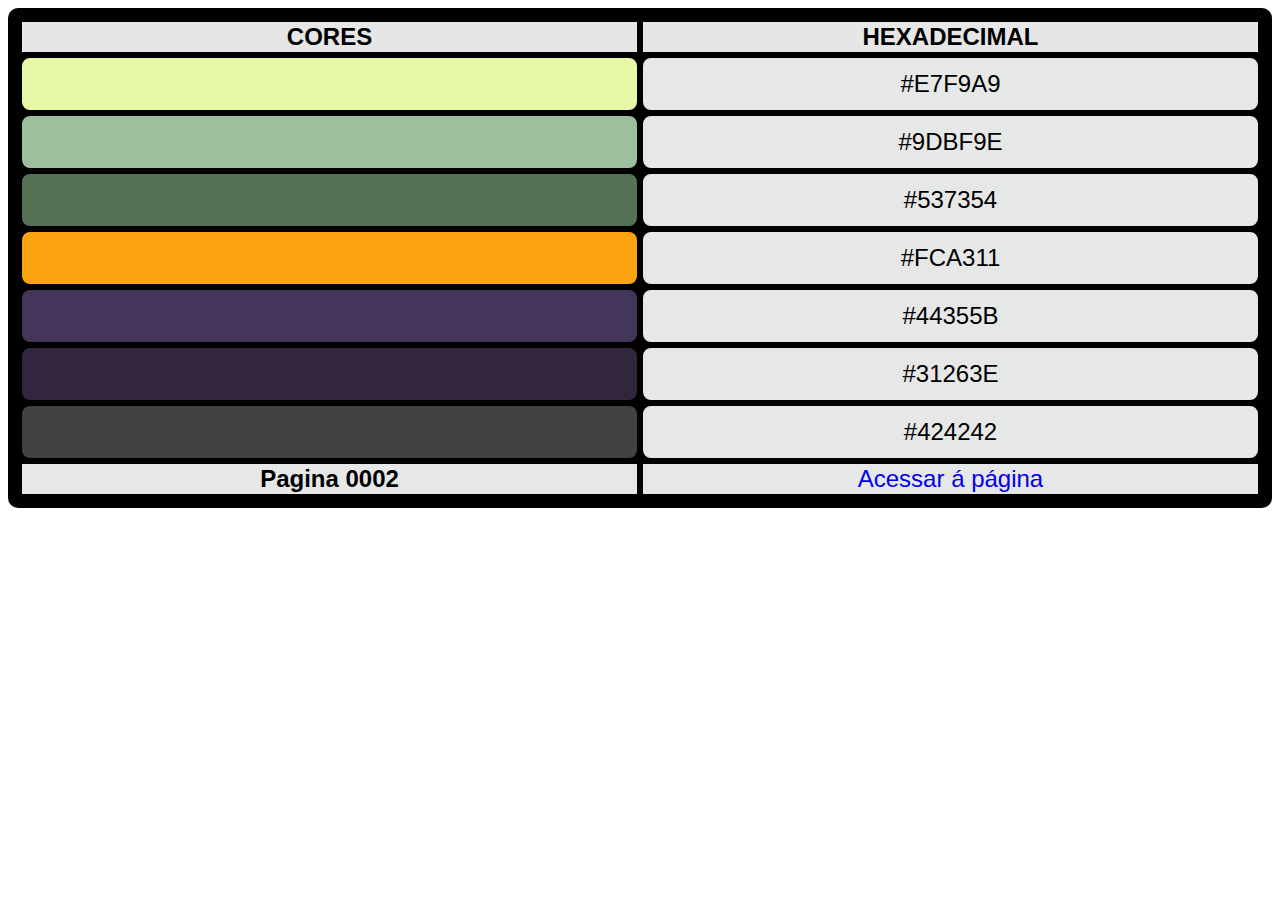
<file: pagina0002/index.html>
<!DOCTYPE html>
<html lang="en">
<head>
    <meta charset="UTF-8">
    <meta http-equiv="X-UA-Compatible" content="IE=Edge">
    <meta name="viewport" content="width=device-width, initial-scale=1">
    <title>HTML</title>
    <style>
        div#tabela {
            background-color: black;
            padding: 10px;
            border-radius: 10px;
        }
        table {
            font-family: Arial, Helvetica, sans-serif;
            font-size: 1.5em;
            text-align: center;
            width: 100%;
        }
        
        thead > tr > th {
            width: 400px;
            border: 2px solid black;
            background-color: #e6e6e6;
        }
        
        tbody > tr > td {
            height: 50px;
            border: 2px solid black;
            border-radius: 10px;
        }
        
        tfoot > tr > th, td {
            width: 400px;
            border: 2px solid black;
            background-color: #e6e7e7;
        }
        
        td#cor {
            background-color: #E7F9A9;
        }
        
        td#cor0 {
            background-color: #9DBF9E;
        }
        
        td#cor1 {
            background-color: #537354;
        }
        
        td#cor2 {
            background-color: #FCA311;
        }
        
        td#cor3 {
            background-color: #44355B;
        }
        
        td#cor4 {
            background-color: #31263E;
        }
        
        td#cor5 {
            background-color: #424242;
        }
    </style>
</head>
<body>
    <div id="tabela">
        <table>
            <thead>
                <tr>
                    <th>CORES</th>
                    <th>HEXADECIMAL</th>
                </tr>
            </thead>
            <tbody>
                <tr>
                    <td id="cor"></td>
                    <td>#E7F9A9</td>
                </tr>
                <tr>
                    <td id="cor0"></td>
                    <td>#9DBF9E</td>
                </tr>
                <tr>
                    <td id="cor1"></td>
                    <td>#537354</td>
                </tr>
                <tr>
                    <td id="cor2"></td>
                    <td>#FCA311</td>
                </tr>
                <tr>
                    <td id="cor3"></td>
                    <td>#44355B</td>
                </tr>
                <tr>
                    <td id="cor4"></td>
                    <td>#31263E</td>
                </tr>
                <tr>
                    <td id="cor5"></td>
                    <td>#424242</td>
                </tr>
            </tbody>
            <tfoot>
                <tr>
                    <th>Pagina 0002</th>
                    <td><a href="programacao.html" style="text-decoration: none;">Acessar á página</a></td>
                </tr>
            </tfoot>
        </table>
    </div>
</body>
</html>
</file>
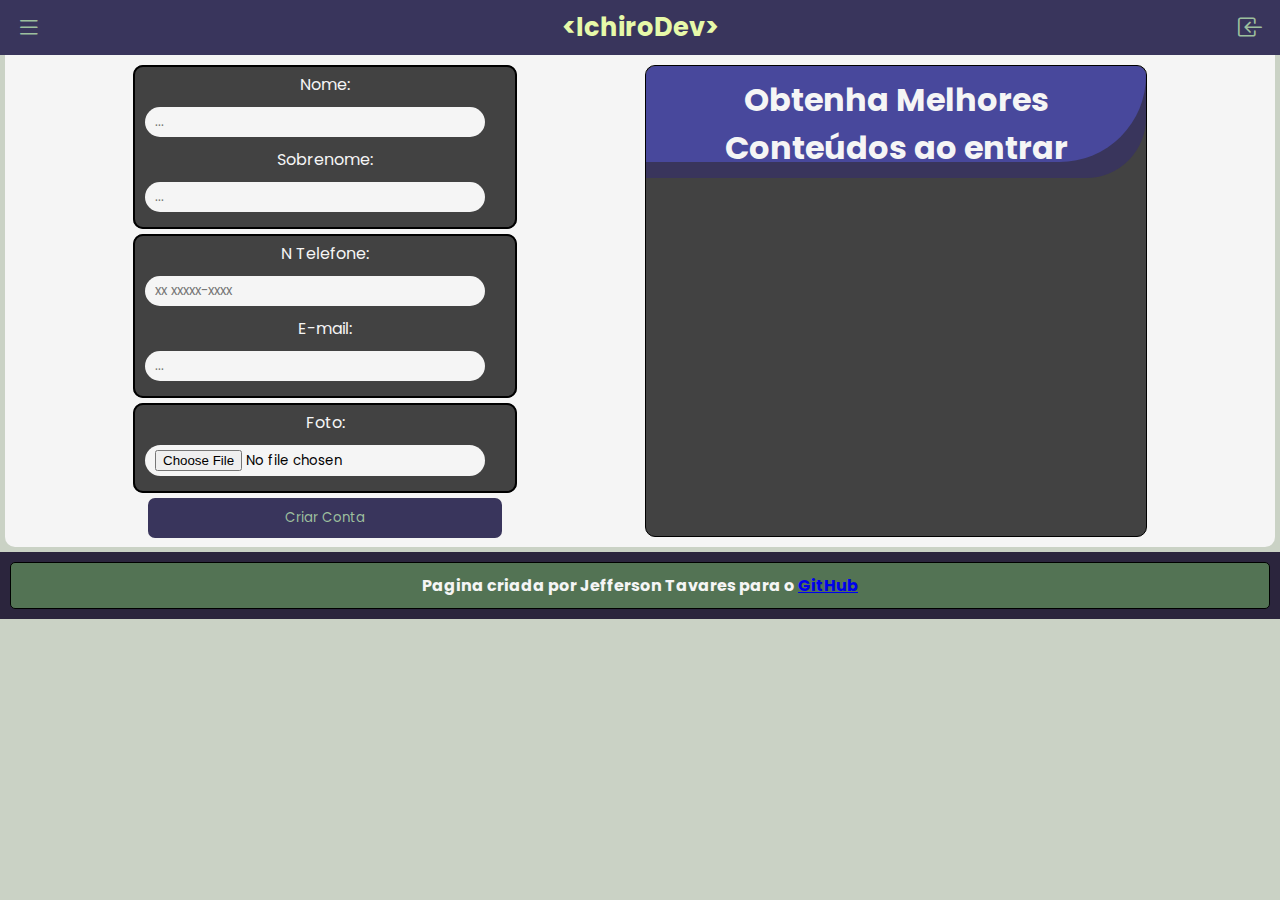
<file: pagina0004/index.html>
<html lang="pt-br">
<head>
    <meta charset="UTF-8">
    <meta name="viewport" content="width=device-width, initial-scale=1">
    <title></title>
    <link rel="stylesheet" href="estilos/style.css">
    <link rel="stylesheet" href="https://cdn.jsdelivr.net/npm/bootstrap-icons@1.10.5/font/bootstrap-icons.css">

</head>
<body>
    <header>
        <div class="icon">
            <span class="bi bi-list"></span>
        </div>
        <div class="logo">
            <a href="#">&lt;IchiroDev&gt;</a>
        </div>
        <div class="icon">
            <a href="#"><span class="bi bi-box-arrow-in-left"></span></a>
        </div>
    </header>
    
    <main>
        <section>
            <div id="formulario">
                <form action="" method="GET" autocapitalize="on">
                    <fieldset class="info">
                        <label for="inome">Nome: </label>
                        <input type="text" name="nome" id="inome" placeholder="...">
        
                        <label for="isobrenome">Sobrenome: </label>
                        <input type="text" name="sobrenome" id="isobrenome" placeholder="...">
                    </fieldset>
        
                    <fieldset class="info">
                        <label for="itelefone">N Telefone: </label>
                        <input type="tel" name="telefone" id="itelefone" placeholder="xx xxxxx-xxxx">
        
                        <label for="ie-mail">E-mail: </label>
                        <input type="email" name="e-mail" id="ie-mail" placeholder="...">
                    </fieldset>
        
                    <fieldset class="info">
                        <label for="ifoto">Foto: </label>
                        <input type="file" name="foto" id="ifoto">
                    </fieldset>
                    
                    <div>
                        <input type="submit" value="Criar Conta">
                    </div>
                </form>
            </div>
            <div id="apresentacao">
                <div id="fundo1">
                    <div id="fundo2">
                        <h1>Obtenha Melhores <br> Conteúdos ao entrar</h1>
                    </div>
                </div>
            </div>
        </section>
    </main>
    
    <footer>
        <h3>Pagina criada por Jefferson Tavares para o <a href="https://github.com/JeffersonTavares1" target="_blank">GitHub</a></h3>
    </footer>
</body>
</html>
</file>
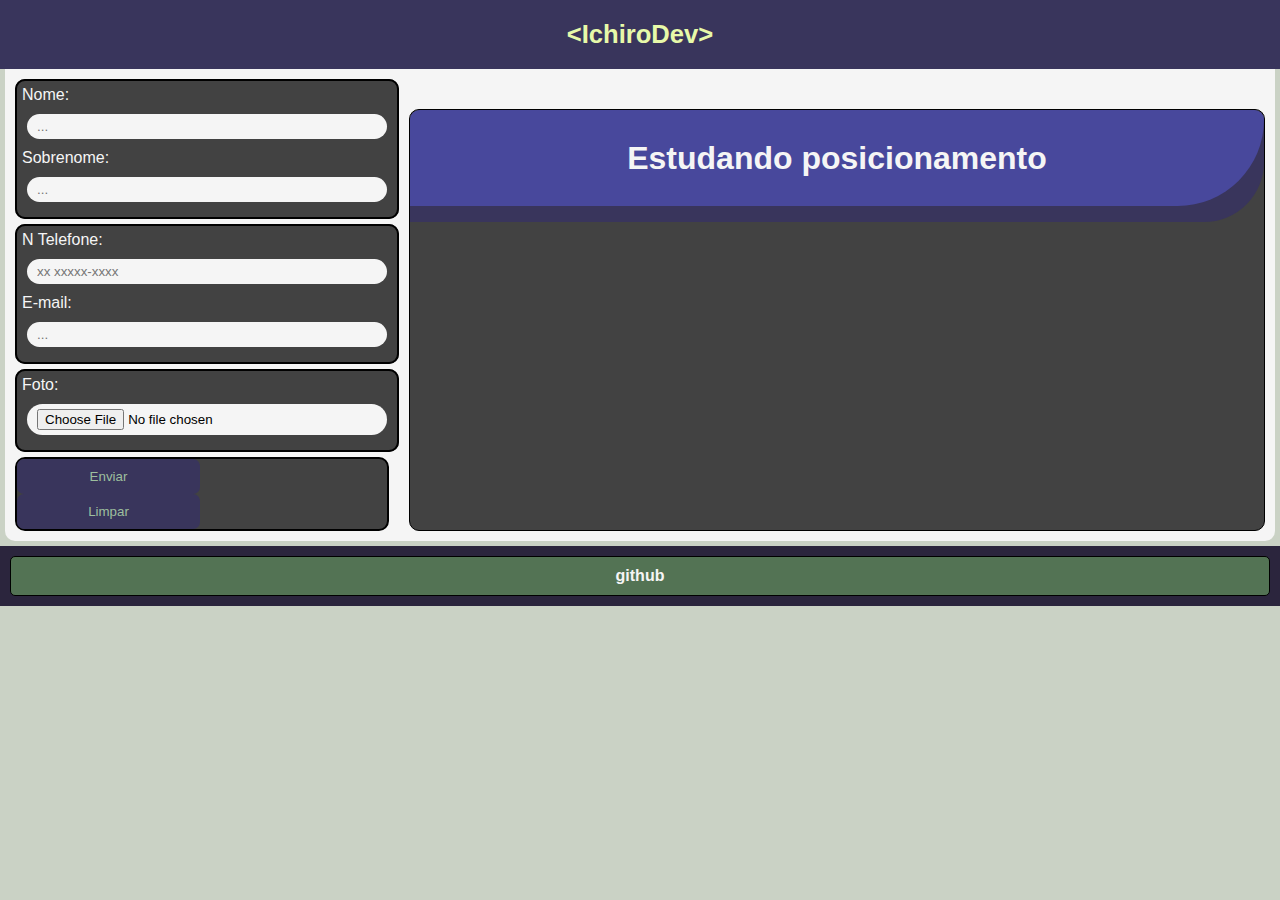
<file: pagina004/index.html>
<!DOCTYPE html>
<html lang="pt-br">
<head>
    <meta charset="UTF-8">
    <meta name="viewport" content="width=device-width, initial-scale=1">
    <title></title>
    <link rel="stylesheet" href="estilos/style.css">
</head>
<body>
    <header>
        <h1>&lt;IchiroDev&gt;</h1>
    </header>
    
    <main>
        <section>
            <div id="formulario">
                <form action="" method="GET" autocapitalize="on">
                    <fieldset class="info">
                        <label for="inome">Nome: </label>
                        <input type="text" name="nome" id="inome" placeholder="...">
        
                        <label for="isobrenome">Sobrenome: </label>
                        <input type="text" name="sobrenome" id="isobrenome" placeholder="...">
                    </fieldset>
        
                    <fieldset class="info">
                        <label for="itelefone">N Telefone: </label>
                        <input type="tel" name="telefone" id="itelefone" placeholder="xx xxxxx-xxxx">
        
                        <label for="ie-mail">E-mail: </label>
                        <input type="email" name="e-mail" id="ie-mail" placeholder="...">
                    </fieldset>
        
                    <fieldset class="info">
                        <label for="ifoto">Foto: </label>
                        <input type="file" name="foto" id="ifoto">
                    </fieldset>
                    
                    <div class="info">
                        <input type="submit" value="Enviar">
                        <input type="reset" name="lilar" id="ililar" value="Limpar" />
                    </div>
                </form>
            </div>
            <div id="apresentacao">
                <div id="fundo1">
                    <div id="fundo2">
                        <h1>Estudando posicionamento</h1>
                    </div>
                </div>
        
            </div>
        </section>
    </main>
    
    <footer>
        <h3>github</h3>
    </footer>
</body>
</html>
</file>
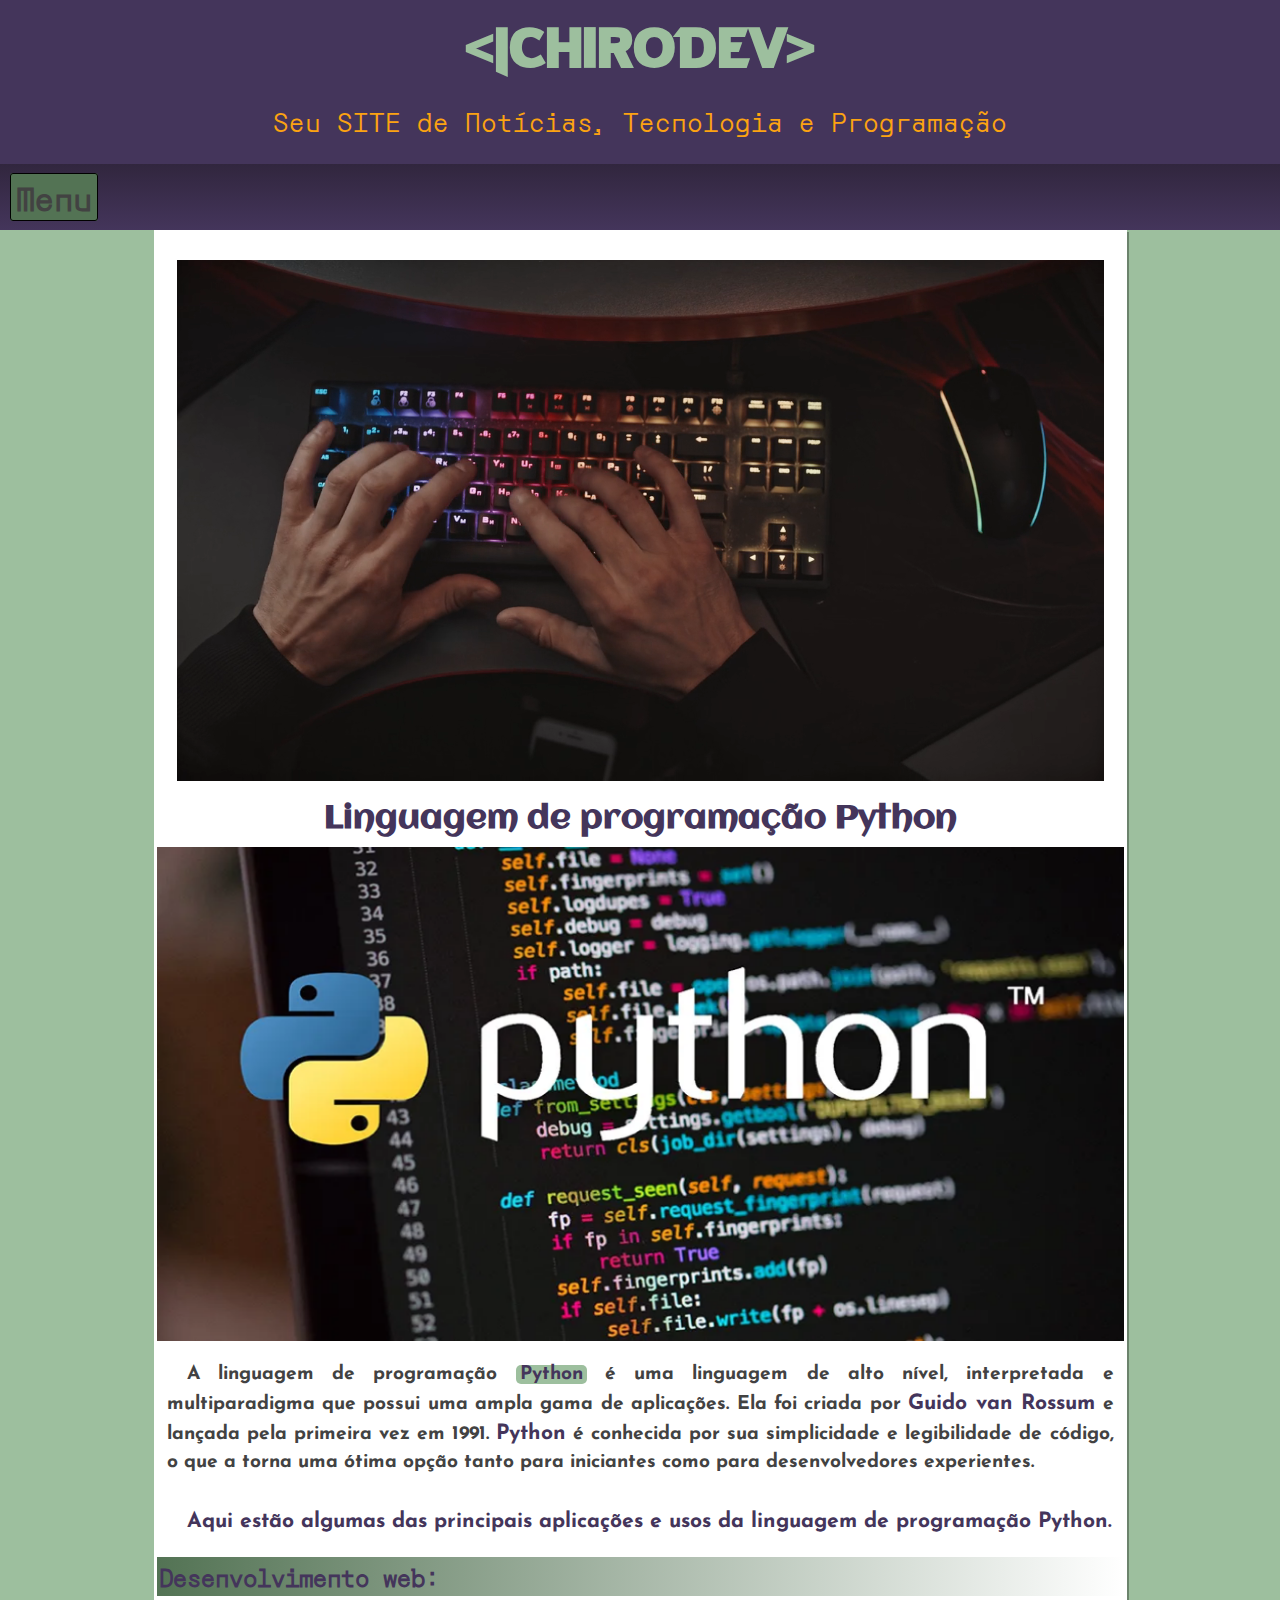
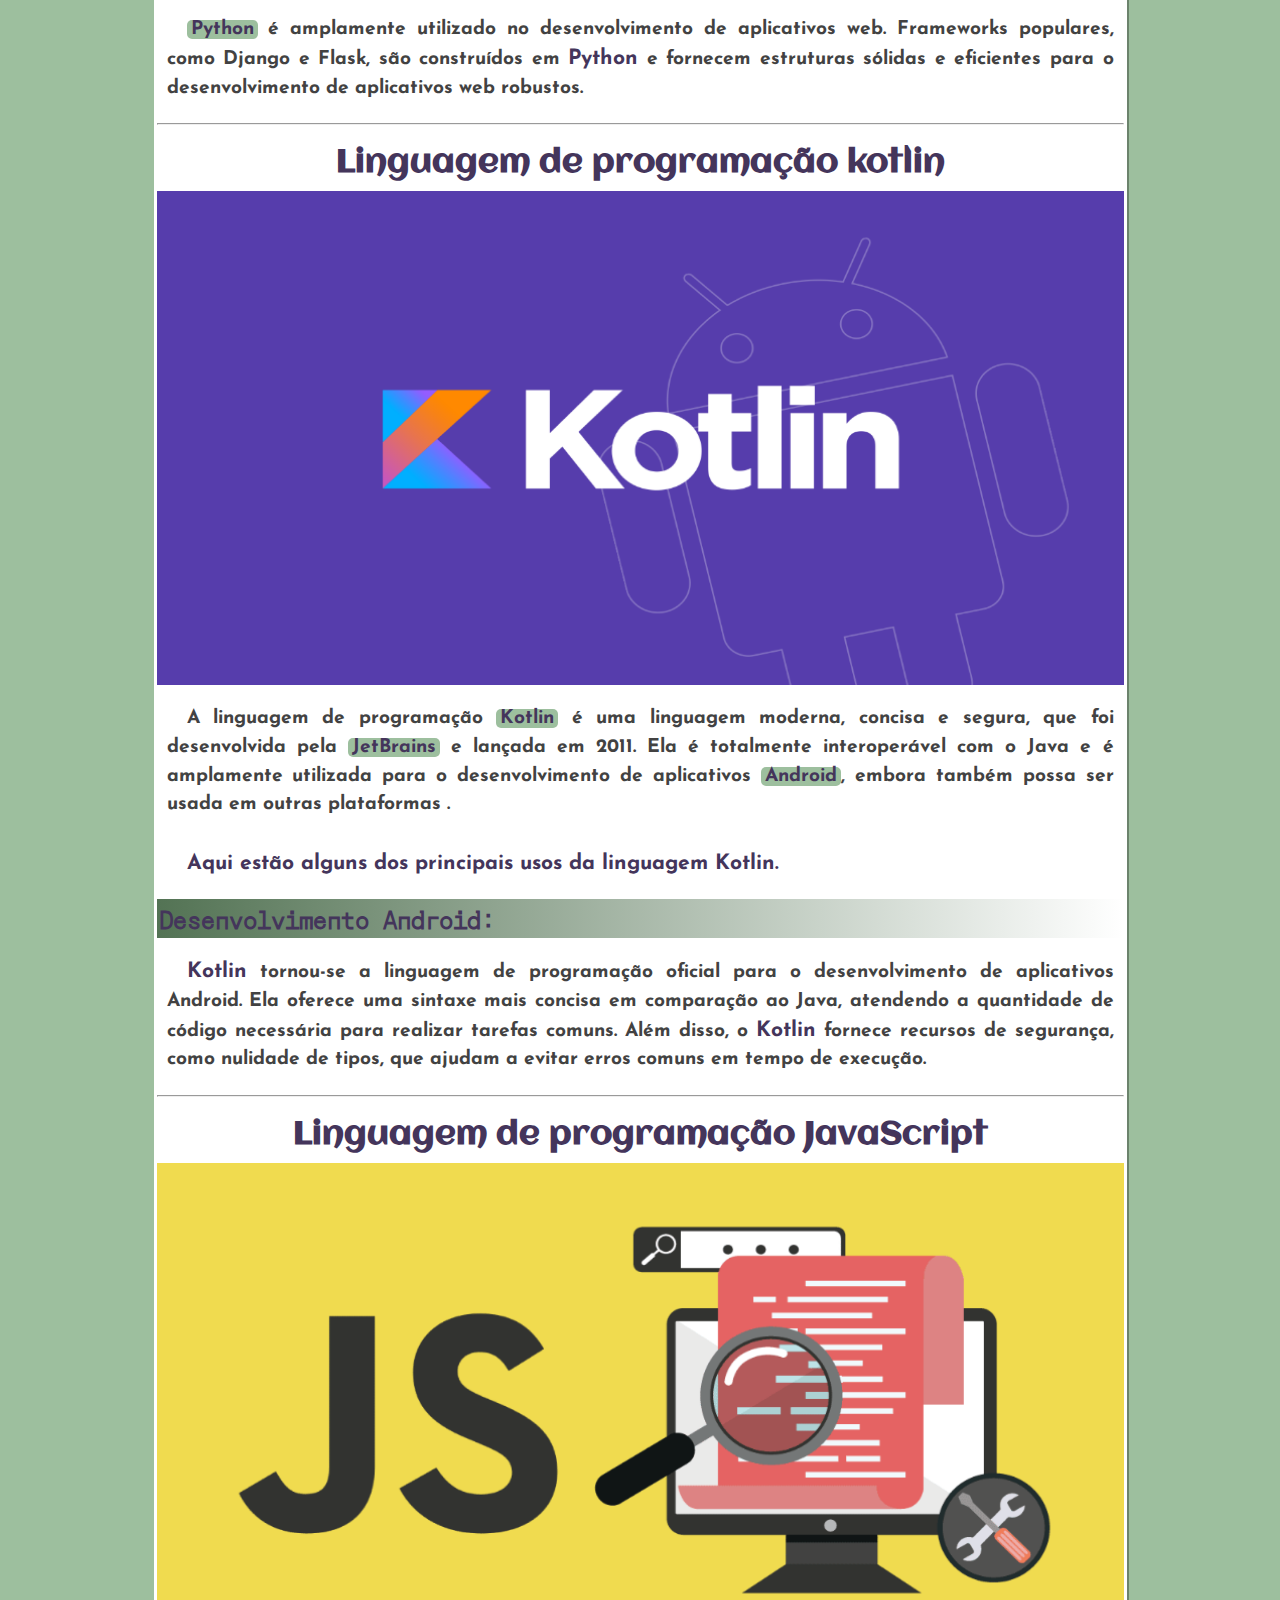
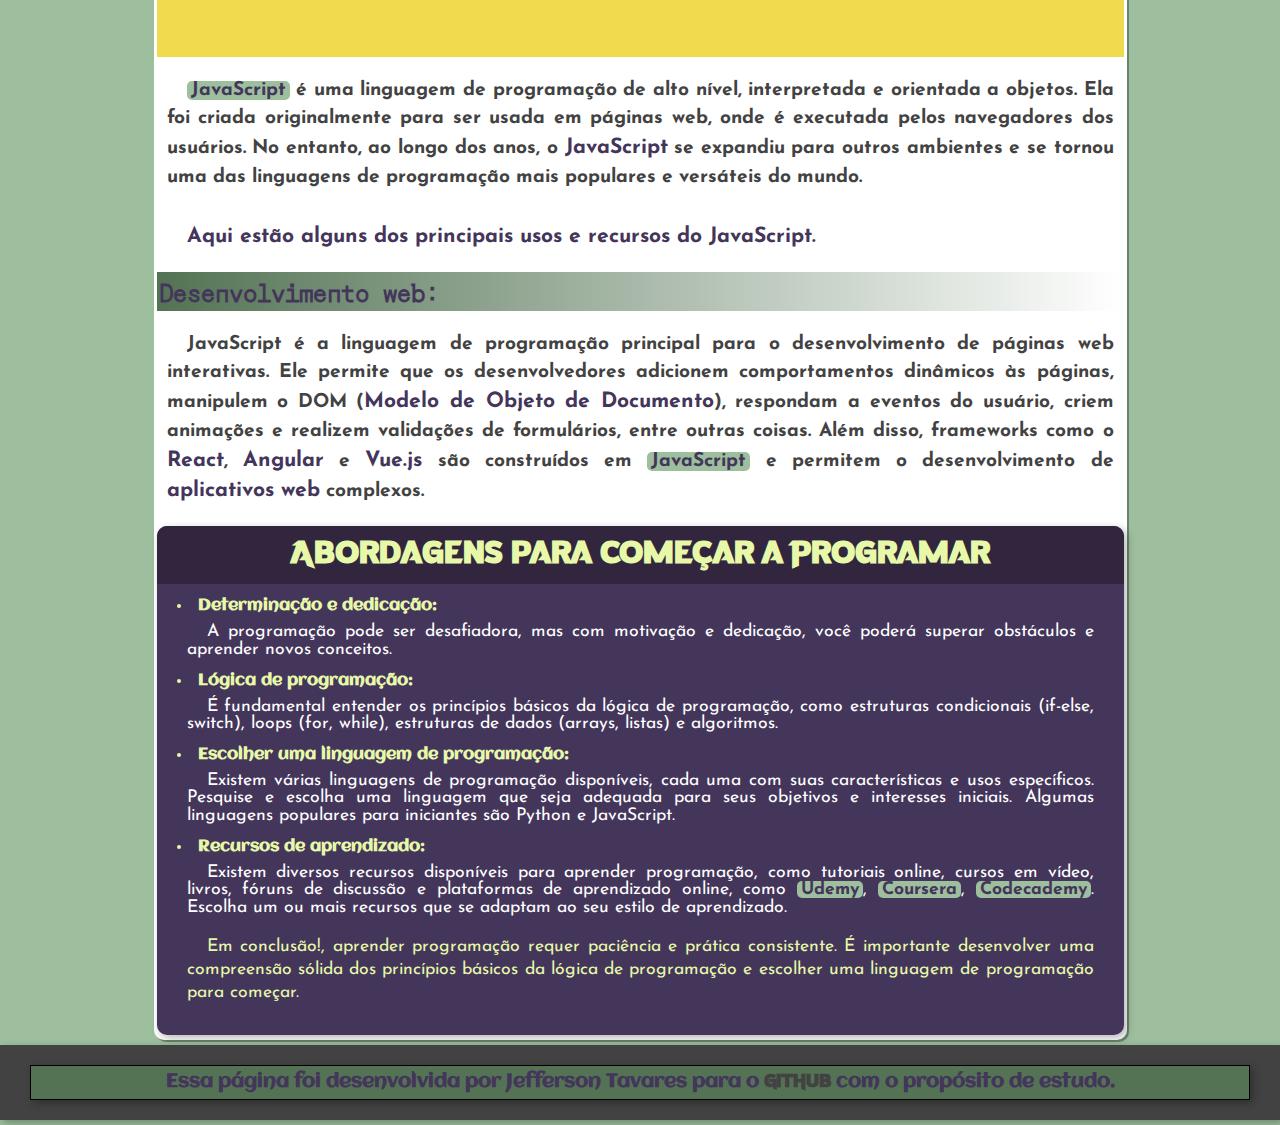
<file: pagina0002/programacao.html>
<head>
    <meta charset="UTF-8" />
    <meta name="viewport" content="width=device-width, initial-scale=1" />
    <title>IchiroDev</title>
    <link rel="shortcut icon" type="image/x-icon" href="imagens/favicon.ico" />
    <link rel="stylesheet" href="estilo/style.css" />
</head>

<body>
    <header>
        <h1>&lt;IchiroDev&gt;</h1>
        <p>Seu SITE de Notícias, Tecnologia e Programação</p>
    </header>
    <nav>
        <a href="#"> Menu </a>
    </nav>
    <main>
        <article>
            <div>
                <video width="365" loop autoplay muted>
                    <source src="videos/codificado2.mp4" type="video/mp4" />
                    <!--para bota mais formato rever aula 35 m1-->
                    <p>
                        Seu navegador não tem compatibilidade com reprodução de vídeo.
                    </p>
                </video>
            </div>

            <h1>Linguagem de programação Python</h1>
            <picture>
                <source media="(max-width: 420px)" srcset="imagens/python-395-195.png" type="image/png" />
                <!-- se a tela diminuir pra menos de 985 que e a largura da imagem padrão ele carrega e mostra essa--essa de largura 700. obs: bota 25 a mais pra tira a barra de rolagem-->
                <source media="(max-width: 985px)" srcset="imagens/python-700-360.png" tyle="image/png" />
                <!--carrega essa primeiro-->
                <img src="imagens/python-960-490.png" alt="Imagem" />
            </picture>
            <p>
                A linguagem de programação <a href="https://www.python.org" target="_blank">Python</a> é uma linguagem de
                alto nível, interpretada e multiparadigma que possui uma ampla gama de
                aplicações. Ela foi criada por <strong>Guido van Rossum</strong> e
                lançada pela primeira vez em 1991. <strong>Python</strong> é conhecida
                por sua simplicidade e legibilidade de código, o que a torna uma ótima
                opção tanto para iniciantes como para desenvolvedores experientes.
            </p>
            
            <p>
                <strong>Aqui estão algumas das principais aplicações e usos da linguagem de
                    programação Python.</strong>
            </p>

            <h2>Desenvolvimento web:</h2>

            <p>
                <a href="https://www.python.org" target="_blank">Python</a> é amplamente utilizado no desenvolvimento de
                aplicativos web. Frameworks populares, como Django e Flask, são
                construídos em <strong>Python</strong> e fornecem estruturas sólidas e eficientes para
                o desenvolvimento de aplicativos web robustos.
            </p>

            <hr />

            <h1>Linguagem de programação kotlin</h1>
            <picture>
                <source media="(max-width: 420px)" srcset="imagens/kotlin-395-195.png" type="image/png" />
                <source media="(max-width: 985px)" srcset="imagens/kotlin-700-360.png" tyle="image/png" />
                <img src="imagens/kotlin-960-490.png" alt="" />
            </picture>
            <p>
                A linguagem de programação <a href="https://developer.android.com/kotlin?gclid=CjwKCAjwhdWkBhBZEiwA1ibLmNUWDldJLVQJ4xZP-Ir6Jdz-lSTW4a5ZW4YAfgyXB9Nui1fR5gy90RoCo40QAvD_BwE&gclsrc=aw.ds&hl=pt-br" target="_blank">Kotlin</a> é uma linguagem
                moderna, concisa e segura, que foi desenvolvida pela
                <a href="https://www.jetbrains.com/pt-br/products/" target="_blank">JetBrains</a> e lançada em 2011. Ela é totalmente
                interoperável com o Java e é amplamente utilizada para o
                desenvolvimento de aplicativos <a href="https://developer.android.com/about?gclid=CjwKCAjwhdWkBhBZEiwA1ibLmHNNRtbkPtUoH1k7E6J5kVuAm0lGNzrkkyc9NHxE_9eH30LvnCWP1RoC4RMQAvD_BwE&gclsrc=aw.ds&hl=pt-br" target="_blank">Android</a>, embora também
                possa ser usada em outras plataformas .
            </p>

            <p>
                <strong>Aqui estão alguns dos principais usos da linguagem Kotlin.
                </strong>
            </p>

            <h2>Desenvolvimento Android:</h2>

            <p>
                <strong>Kotlin</strong> tornou-se a linguagem de programação oficial
                para o desenvolvimento de aplicativos Android. Ela oferece uma sintaxe
                mais concisa em comparação ao Java, atendendo a quantidade de código
                necessária para realizar tarefas comuns. Além disso, o
                <strong>Kotlin</strong> fornece recursos de segurança, como nulidade
                de tipos, que ajudam a evitar erros comuns em tempo de execução.
            </p>

            <hr />

            <h1>Linguagem de programação JavaScript</h1>
            <picture>
                <source media="(max-width: 420px)" srcset="imagens/javas-395-195.png" type="image/png" />
                <source media="(max-width: 985px)" srcset="imagens/javas-700-360.png" tyle="image/png" />
                <img src="imagens/javas-960-490.png" alt="" />
            </picture>
            <p>
                <a href="https://www.javascript.com/" target="_blank">JavaScript</a> é uma linguagem de programação de alto
                nível, interpretada e orientada a objetos. Ela foi criada
                originalmente para ser usada em páginas web, onde é executada pelos
                navegadores dos usuários. No entanto, ao longo dos anos, o
                <strong>JavaScript</strong> se expandiu para outros ambientes e se
                tornou uma das linguagens de programação mais populares e versáteis do
                mundo.
            </p>

            <p>
                <strong>Aqui estão alguns dos principais usos e recursos do
                    JavaScript.</strong>
            </p>

            <h2>Desenvolvimento web:</h2>

            <p>
                JavaScript é a linguagem de programação principal para o
                desenvolvimento de páginas web interativas. Ele permite que os
                desenvolvedores adicionem comportamentos dinâmicos às páginas,
                manipulem o DOM (<strong>Modelo de Objeto de Documento</strong>),
                respondam a eventos do usuário, criem animações e realizem validações
                de formulários, entre outras coisas. Além disso, frameworks como o
                <strong>React</strong>, <strong>Angular</strong> e
                <strong>Vue.js</strong> são construídos em
                <a href="https://www.javascript.com/" target="_blank">JavaScript</a> e permitem o desenvolvimento de
                <strong>aplicativos web</strong> complexos.
            </p>

            <aside>
                <h1>
                    Abordagens para começar a Programar
                </h1>

                <ul>
                    <li>
                        <strong>Determinação e dedicação:</strong>
                    </li>
                    <p>
                        A programação pode ser
                        desafiadora, mas com motivação e dedicação, você poderá superar
                        obstáculos e aprender novos conceitos.
                    </p>
                    <li>
                        <strong>Lógica de programação:</strong>
                    </li>
                    <p>
                        É fundamental entender os
                        princípios básicos da lógica de programação, como estruturas
                        condicionais (if-else, switch), loops (for, while), estruturas de
                        dados (arrays, listas) e algoritmos.
                    </p>
                    <li>
                        <strong>Escolher uma linguagem de programação:</strong>
                    </li>
                    <p>
                        Existem
                        várias linguagens de programação disponíveis, cada uma com suas
                        características e usos específicos. Pesquise e escolha uma
                        linguagem que seja adequada para seus objetivos e interesses
                        iniciais. Algumas linguagens populares para iniciantes são Python
                        e JavaScript.
                    </p>
                    <li>
                        <strong>Recursos de aprendizado:</strong>
                    </li>
                    <p>
                        Existem diversos
                        recursos disponíveis para aprender programação, como tutoriais
                        online, cursos em vídeo, livros, fóruns de discussão e plataformas
                        de aprendizado online, como <a href="https://www.udemy.com/?deal_code=&utm_term=Homepage&utm_content=textlink&utm_campaign=Rakuten-BR-default&utm_source=aff-campaign&utm_medium=udemyads&utm_term=Content&ranMID=44061&ranEAID=P%2F%2FYg3UM8Yg&ranSiteID=P__Yg3UM8Yg-.81fieaXabegxroeCt_b4g&LSNSUBSITE=Omitted_P%2F%2FYg3UM8Yg&LSNPUBID=P%2F%2FYg3UM8Yg&utm_source=aff-campaign&utm_medium=udemyads" target="_blank">Udemy</a>,
                        <a href="https://www.coursera.org/?irclickid=T5F3ITxy6xyPTJky-Mw71xZ8UkFxc13e%3AX0B3c0&irgwc=1&utm_medium=partners&utm_source=impact&utm_campaign=3468908&utm_content=b2c" target="_blank">Coursera</a>, <a href="https://www.codecademy.com/" target="_blank">Codecademy</a>.
                        Escolha um ou mais recursos que se
                        adaptam ao seu estilo de aprendizado.
                    </p>
                </ul>
                <p>
                    Em conclusão!, aprender programação requer paciência e prática
                    consistente. É importante desenvolver uma compreensão sólida dos
                    princípios básicos da lógica de programação e escolher uma linguagem
                    de programação para começar.
                </p>
            </aside>
        </article>
    </main>
    <footer>
        <h3>
            Essa página foi desenvolvida por Jefferson Tavares para o
            <a href="https://github.com/JeffersonTavares1?tab=repositories" target="_blank">GitHub</a> com o propósito de estudo.
        </h3>
    </footer>
</body>

</html>
</file>
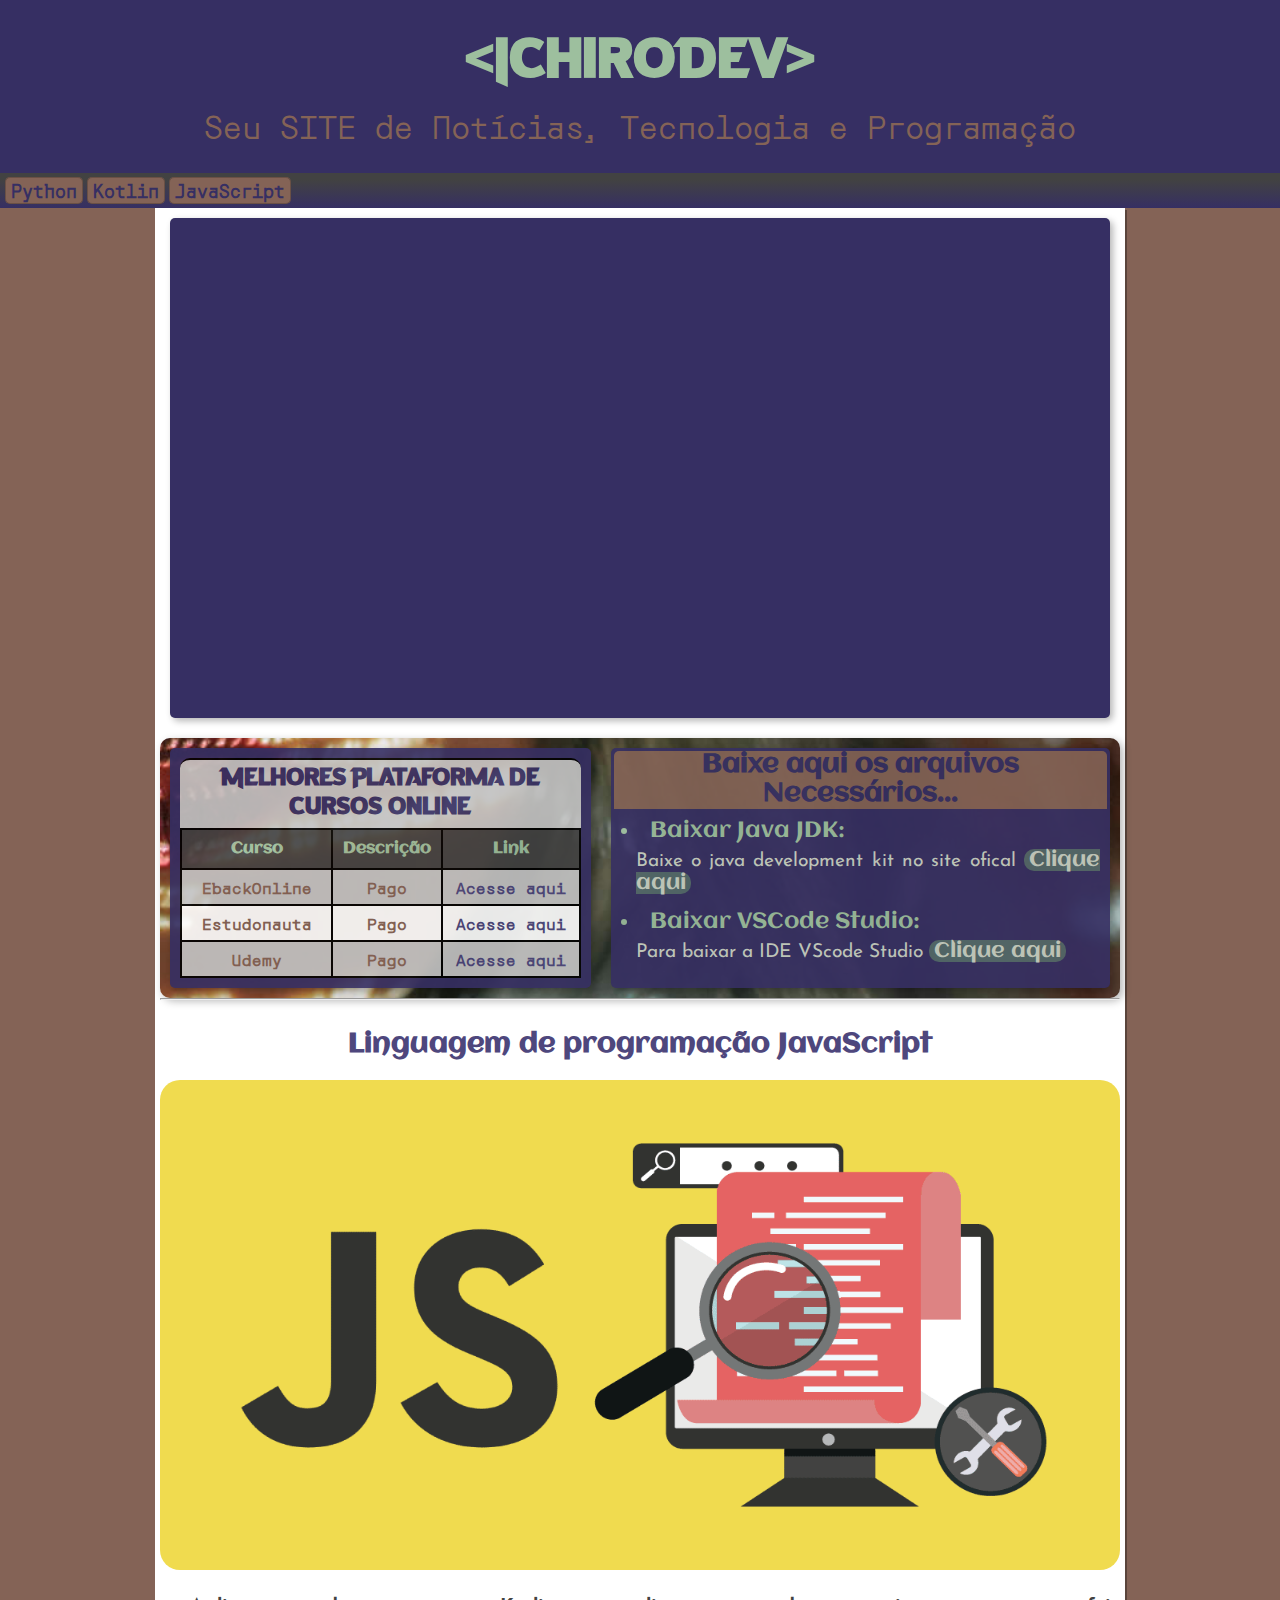
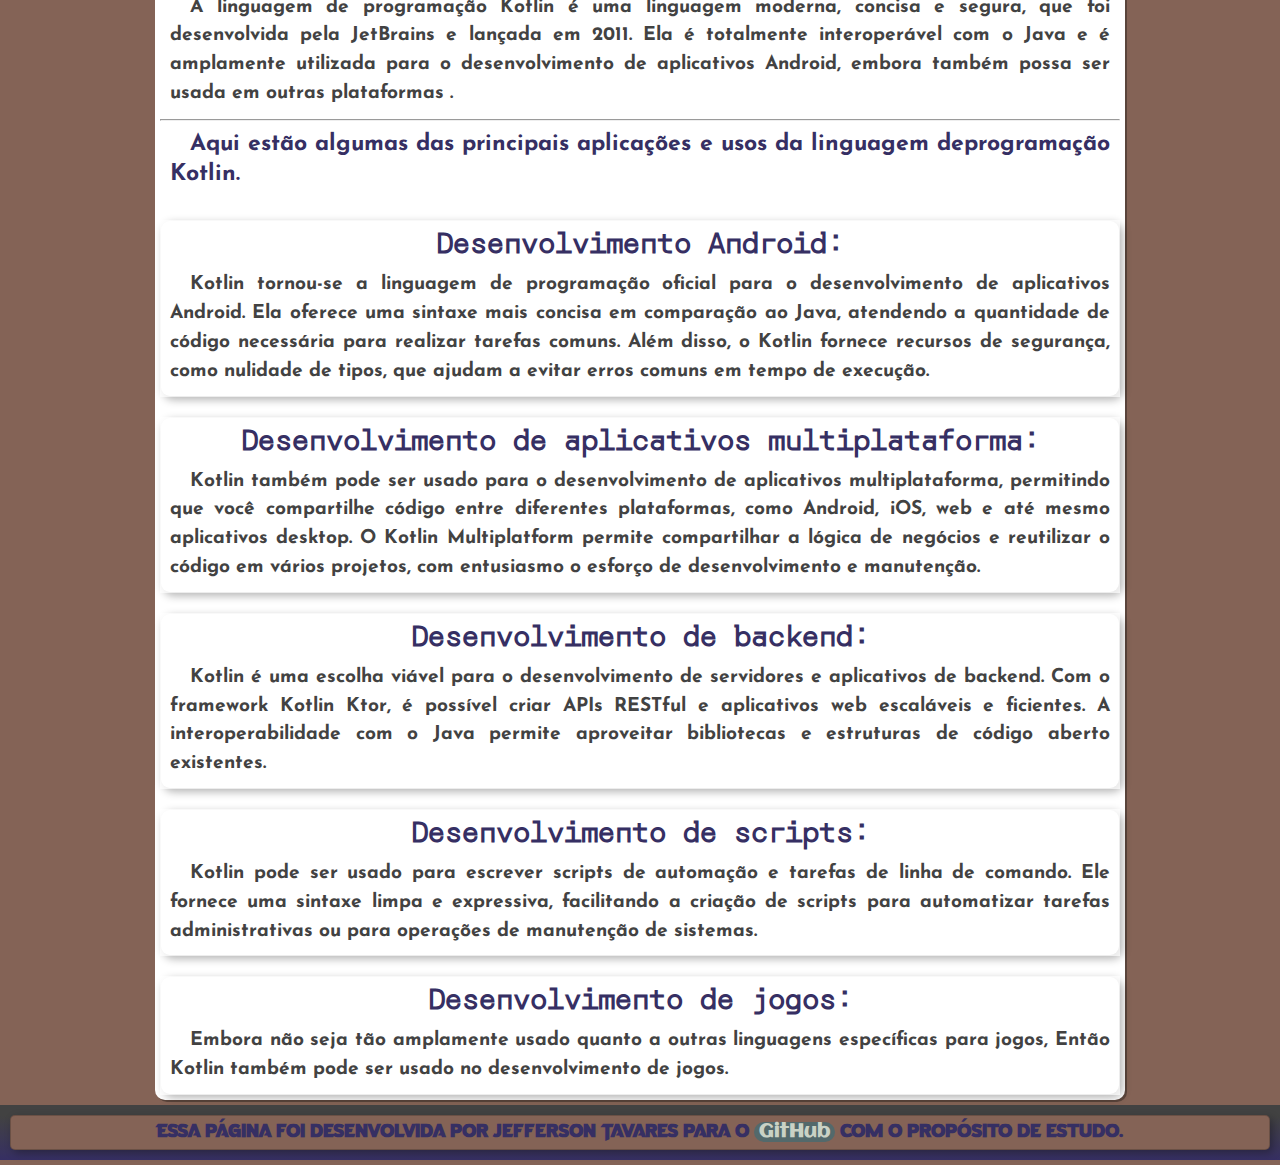
<file: pagina0003/javascript.html>
<!DOCTYPE html>
<html lang="pt-br">
<head>
    <meta charset="UTF-8">
    <meta name="viewport" content="width=device-width, initial-scale=1">
    <title>IchiroDev</title>
    <link rel="stylesheet" href="estilos/style.css">
    <link rel="shortcut icon" type="image/x-icon" href="imagens/favicon.ico">
    <style>
        section#container {
            display: flex;
        }
    
        main section.imagem {
            background-image: url("imagens/js-985-1500.jpg");
            background-position: left center;
        }
    
        @media (max-width: 720px) {
            section#container {
                display: block;
                /*se atela for menor que 800px tabela e lista fuciona como bloco*/
            }
        }
    </style>
</head>
<body>
    <header>
        <h1>&lt;IchiroDev&gt;</h1>
        <p>Seu SITE de Notícias, Tecnologia e Programação</p>
    </header>
    <nav>
        <a href="python.html">Python</a>
        <a href="kotlin.html">Kotlin</a>
        <a href="javascript.html">JavaScript</a>
    </nav>
    <main>
        <div class="video">
            <iframe width="560" height="315" src="https://www.youtube.com/embed/uzEhd3Lugik" title="YouTube video player" frameborder="0" allow="accelerometer; autoplay; clipboard-write; encrypted-media; gyroscope; picture-in-picture; web-share" allowfullscreen></iframe>
        </div>
        <section class="imagem" id="container">
            <div id="tabela">
                <table>
                    <caption>
                        Melhores Plataforma de cursos Online
                    </caption>
                    <thead>
                        <tr>
                            <th style="width: 140px;">Curso</th>
                            <th>Descrição</th>
                            <th style="width: 140px;">Link</th>
                        </tr>
                    </thead>
                    <tbody>
                        <tr>
                            <td>EbackOnline</td>
                            <td>Pago</td>
                            <td><a href="https://ebaconline.com.br/android-kotlin?utm_source=google&utm_medium=cpc&utm_campaign=course_0_all_google_perf-max_all_conversions_all&utm_content=c_20157410283|adg_|ad_|ph_|key_|dev_m|pst_|rgnid_1001625|placement_&gclid=Cj0KCQjw756lBhDMARIsAEI0AgkgxZWyAbNuYyKGBHIM__ziFWZMXzH2JLZTjWz7tH236QehXNkwNvUaAuehEALw_wcB" target="_blank">Acesse aqui</a></td>
                        </tr>
                        <tr>
                            <td>Estudonauta</td>
                            <td>Pago</td>
                            <td><a href="https://www.estudonauta.com/matricula/?gclid=Cj0KCQjw756lBhDMARIsAEI0AgkW1Pw_WLRl0zflVTkXqS5VAAmNUUIPGWUu4Ct00Kq_q3Up8KAH6ZgaAs25EALw_wcB" target="_blank">Acesse aqui</a></td>
                        </tr>
                        <tr>
                            <td>Udemy</td>
                            <td>Pago</td>
                            <td><a href="https://www.udemy.com/" target="_blank">Acesse aqui</a></td>
                        </tr>
                    </tbody>
                </table>
            </div>
            <div id="lista">
                <h1>Baixe aqui os arquivos Necessários...</h1>
                <ul>
                    <li>Baixar Java JDK:</li>
                    <p>Baixe o java development kit no site ofical <a href="https://www.oracle.com/java/technologies/downloads/" target="_blank">Clique aqui</a></p>
                    <li>Baixar VSCode Studio:</li>
                    <p>Para baixar a IDE VScode Studio <a href="https://code.visualstudio.com/download" target="_blank">Clique aqui</a></p>
                </ul>
            </div>
        </section>
        <hr>
        <article>
            <h1 style="font-size: 1.7em;">Linguagem de programação JavaScript</h1>
            <picture>
                <source media="(max-width: 725px)" srcset="imagens/javas-395-195.png" type="image/png" />
                <source media="(max-width: 985px)" srcset="imagens/javas-700-360.png" type="image/png" />
                <img src="imagens/javas-960-490.png" alt="python" />
            </picture>
        
            <p>
                A linguagem de programação Kotlin é uma linguagem moderna, concisa e segura, que foi desenvolvida pela JetBrains e lançada em 2011. Ela é totalmente interoperável com o Java e é amplamente utilizada para o desenvolvimento de aplicativos Android, embora também possa ser usada em outras plataformas .
            </p>
            <hr>
            <p>
                <strong>Aqui estão algumas das principais aplicações e usos da linguagem deprogramação Kotlin.</strong>
            </p>
            <section class="imagem">
                <h2>Desenvolvimento Android:</h2>
                <p>
                    Kotlin tornou-se a linguagem de programação oficial para o desenvolvimento de aplicativos Android. Ela oferece uma sintaxe mais concisa em comparação ao Java, atendendo a quantidade de código necessária para realizar tarefas comuns. Além disso, o Kotlin fornece recursos de segurança, como nulidade de tipos, que ajudam a evitar erros comuns em tempo de execução.
                </p>
            </section>
            <section class="imagem">
                <h2>Desenvolvimento de aplicativos multiplataforma:</h2>
                <p>
                    Kotlin também pode ser usado para o desenvolvimento de aplicativos multiplataforma, permitindo que você compartilhe código entre diferentes plataformas, como Android, iOS, web e até mesmo aplicativos desktop. O Kotlin Multiplatform permite compartilhar a lógica de negócios e reutilizar o código em vários projetos, com entusiasmo o esforço de desenvolvimento e manutenção.
                </p>
            </section>
            <section class="imagem">
                <h2>Desenvolvimento de backend:</h2>
                <p>
                    Kotlin é uma escolha viável para o desenvolvimento de servidores e aplicativos de backend. Com o framework Kotlin Ktor, é possível criar APIs RESTful e aplicativos web escaláveis e ficientes. A interoperabilidade com o Java permite aproveitar bibliotecas e estruturas de código aberto existentes.
                </p>
            </section>
            <section class="imagem">
                <h2>Desenvolvimento de scripts:</h2>
                <p>
                    Kotlin pode ser usado para escrever scripts de automação e tarefas de linha de comando. Ele fornece uma sintaxe limpa e expressiva, facilitando a criação de scripts para automatizar tarefas administrativas ou para operações de manutenção de sistemas.
                </p>
            </section>
            <section class="imagem">
                <h2>Desenvolvimento de jogos:</h2>
                <p>
                    Embora não seja tão amplamente usado quanto a outras linguagens específicas para jogos, Então Kotlin também pode ser usado no desenvolvimento de jogos.
                </p>
            </section>
        </article>
    </main>
    <footer>
        <h3>
            Essa página foi desenvolvida por Jefferson Tavares para o <a href="https://github.com/JeffersonTavares1?tab=repositories" target="_blank">GitHub</a> com o
            propósito de estudo.
        </h3>
    </footer>
</body>
</html>
</file>
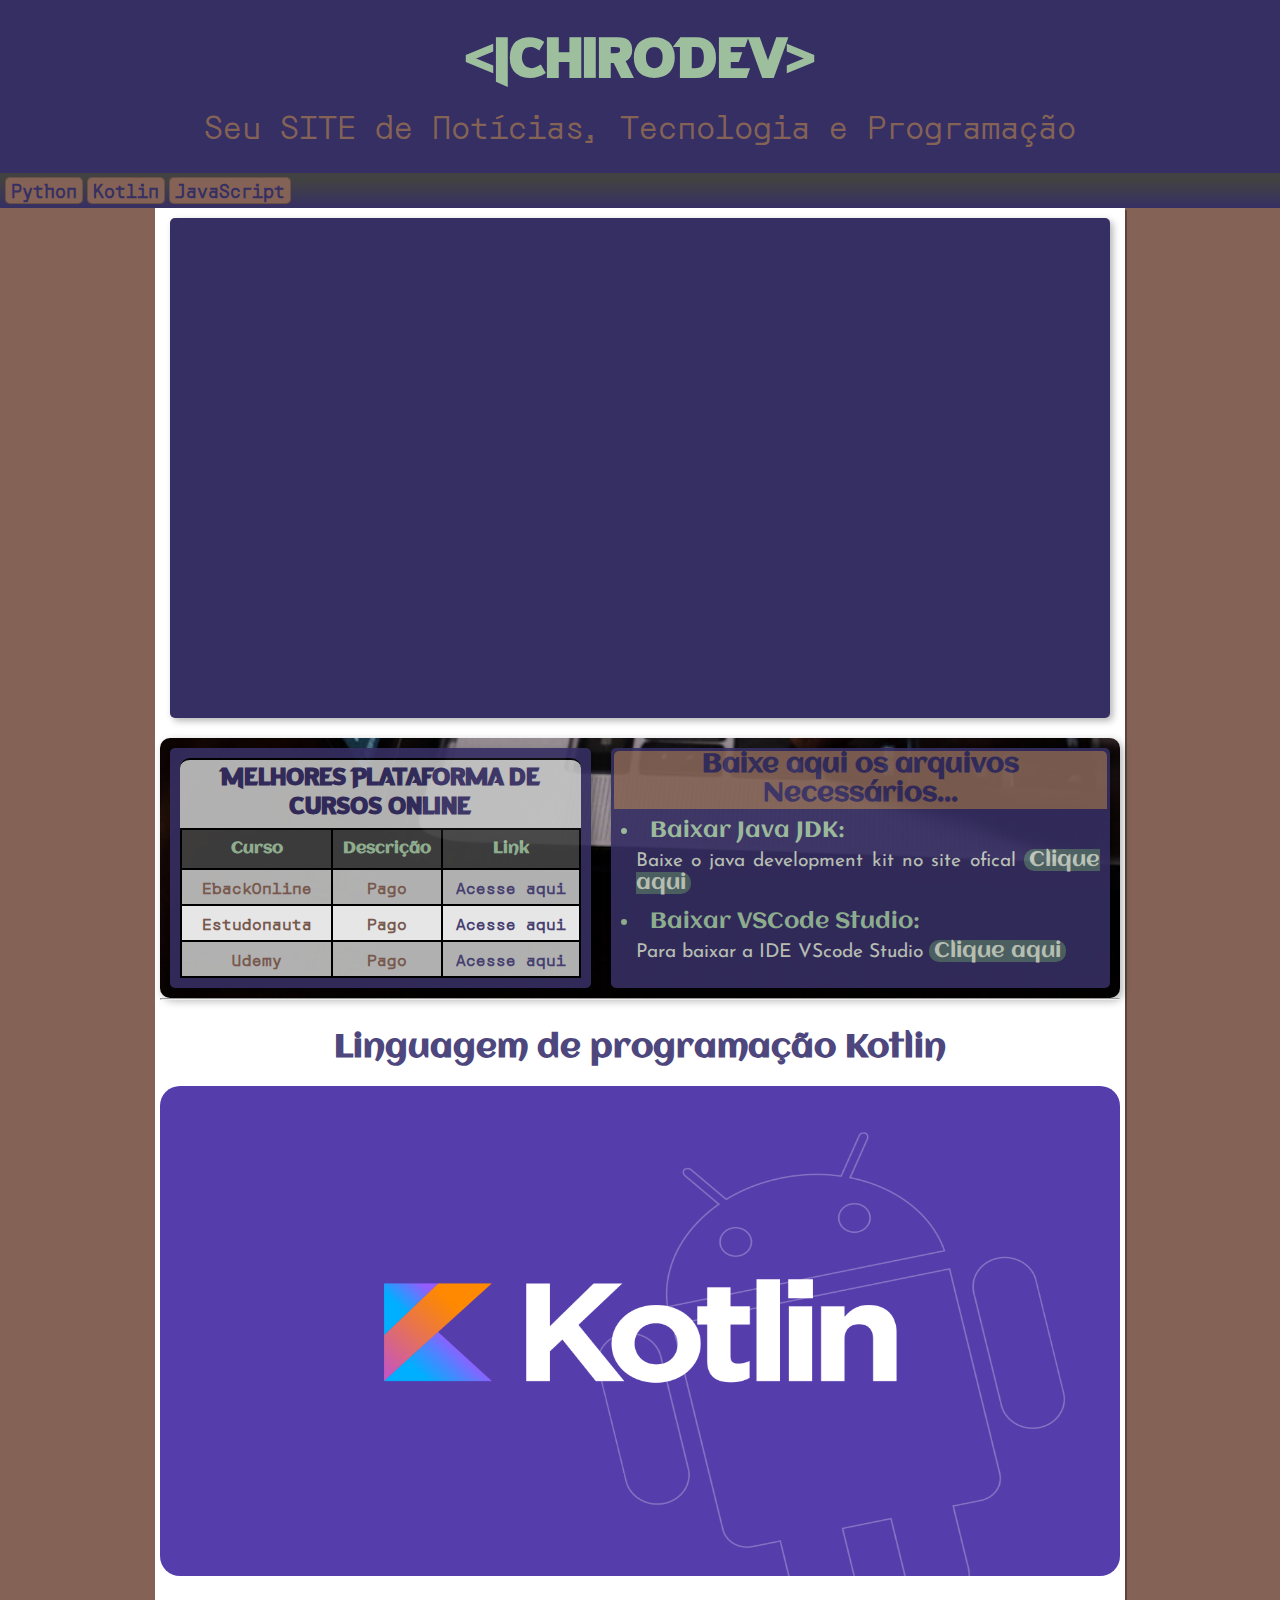
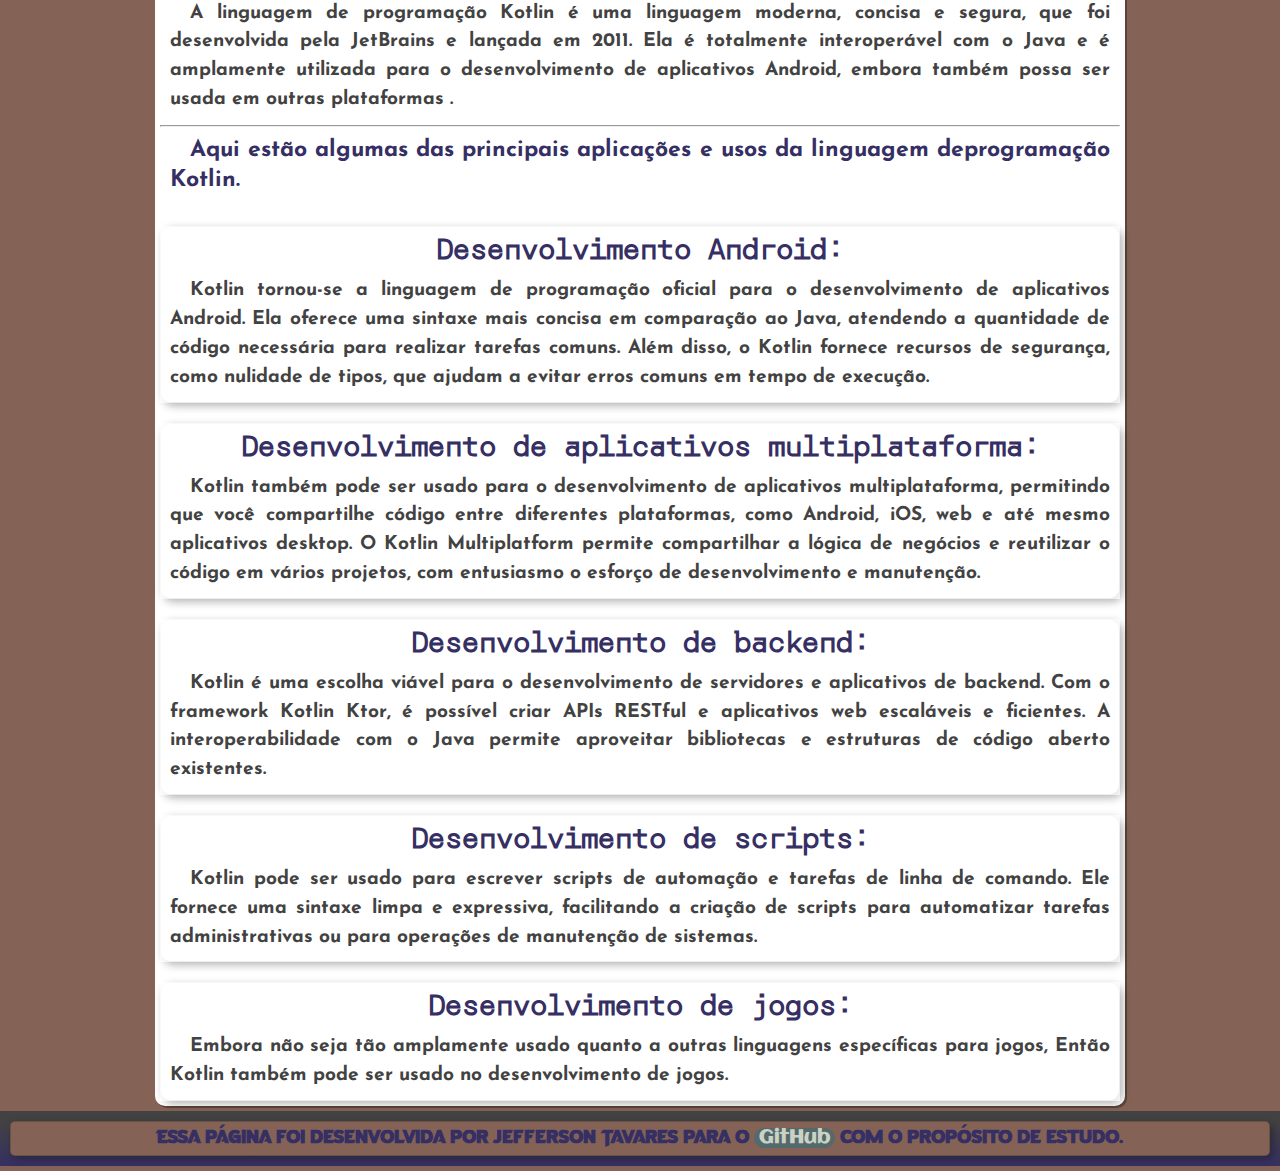
<file: pagina0003/kotlin.html>
<!DOCTYPE html>
<html lang="pt-br">

<head>
    <meta charset="UTF-8">
    <meta name="viewport" content="width=device-width, initial-scale=1">
    <title>IchiroDev</title>
    <link rel="stylesheet" href="estilos/style.css">
    <link rel="shortcut icon" type="image/x-icon" href="imagens/favicon.ico">
    <style>
        section#container {
            display: flex;
        }

        main section.imagem {
            background-image: url("imagens/kot-985-1500.jpg");
        }

        @media (max-width: 720px) {
            section#container {
                display: block;
                /*se atela for menor que 800px tabela e lista fuciona como bloco*/
            }
        }
    </style>
</head>

<body>
    <header>
        <h1>&lt;IchiroDev&gt;</h1>
        <p>Seu SITE de Notícias, Tecnologia e Programação</p>
    </header>
    <nav>
        <a href="python.html">Python</a>
        <a href="kotlin.html">Kotlin</a>
        <a href="javascript.html">JavaScript</a>
    </nav>
    <main>
        <div class="video">
            <iframe width="560" height="315" src="https://www.youtube.com/embed/ew3QqUN5aF8?start=148" title="YouTube video player" frameborder="0" allow="accelerometer; autoplay; clipboard-write; encrypted-media; gyroscope; picture-in-picture; web-share" allowfullscreen></iframe>
        </div>

        <section class="imagem" id="container">
            <div id="tabela">
                <table>
                    <caption>
                        Melhores Plataforma de cursos Online
                    </caption>
                    <thead>
                        <tr>
                            <th style="width: 140px;">Curso</th>
                            <th>Descrição</th>
                            <th style="width: 140px;">Link</th>
                        </tr>
                    </thead>
                    <tbody>
                        <tr>
                            <td>EbackOnline</td>
                            <td>Pago</td>
                            <td><a href="https://ebaconline.com.br/android-kotlin?utm_source=google&utm_medium=cpc&utm_campaign=course_0_all_google_perf-max_all_conversions_all&utm_content=c_20157410283|adg_|ad_|ph_|key_|dev_m|pst_|rgnid_1001625|placement_&gclid=Cj0KCQjw756lBhDMARIsAEI0AgkgxZWyAbNuYyKGBHIM__ziFWZMXzH2JLZTjWz7tH236QehXNkwNvUaAuehEALw_wcB" target="_blank">Acesse aqui</a></td>
                        </tr>
                        <tr>
                            <td>Estudonauta</td>
                            <td>Pago</td>
                            <td><a href="https://www.estudonauta.com/matricula/?gclid=Cj0KCQjw756lBhDMARIsAEI0AgkW1Pw_WLRl0zflVTkXqS5VAAmNUUIPGWUu4Ct00Kq_q3Up8KAH6ZgaAs25EALw_wcB" target="_blank">Acesse aqui</a></td>
                        </tr>
                        <tr>
                            <td>Udemy</td>
                            <td>Pago</td>
                            <td><a href="https://www.udemy.com/" target="_blank">Acesse aqui</a></td>
                        </tr>
                    </tbody>
                </table>
            </div>
            <div id="lista">
                <h1>Baixe aqui os arquivos Necessários...</h1>
                <ul>
                    <li>Baixar Java JDK:</li>
                    <p>Baixe o java development kit no site ofical <a href="https://www.oracle.com/java/technologies/downloads/" target="_blank">Clique aqui</a></p>
                    <li>Baixar VSCode Studio:</li>
                    <p>Para baixar a IDE VScode Studio <a href="https://code.visualstudio.com/download" target="_blank">Clique aqui</a></p>
                </ul>
            </div>
        </section>
        <hr>
        <article>
            <h1>Linguagem de programação Kotlin</h1>
            <picture>
                <source media="(max-width: 725px)" srcset="imagens/kotlin-395-195.png" type="image/png" />
                <source media="(max-width: 985px)" srcset="imagens/kotlin-700-360.png" type="image/png" />
                <img src="imagens/kotlin-960-490.png" alt="python" />
            </picture>

            <p>
                A linguagem de programação Kotlin é uma linguagem moderna, concisa e segura, que foi desenvolvida pela JetBrains e lançada em 2011. Ela é totalmente interoperável com o Java e é amplamente utilizada para o desenvolvimento de aplicativos Android, embora também possa ser usada em outras plataformas .
            </p>
            <hr>
            <p>
                <strong>Aqui estão algumas das principais aplicações e usos da linguagem deprogramação Kotlin.</strong>
            </p>
            <section class="imagem">
                <h2>Desenvolvimento Android:</h2>
                <p>
                    Kotlin tornou-se a linguagem de programação oficial para o desenvolvimento de aplicativos Android. Ela oferece uma sintaxe mais concisa em comparação ao Java, atendendo a quantidade de código necessária para realizar tarefas comuns. Além disso, o Kotlin fornece recursos de segurança, como nulidade de tipos, que ajudam a evitar erros comuns em tempo de execução.
                </p>
            </section>
            <section class="imagem">
                <h2>Desenvolvimento de aplicativos multiplataforma:</h2>
                <p>
                    Kotlin também pode ser usado para o desenvolvimento de aplicativos multiplataforma, permitindo que você compartilhe código entre diferentes plataformas, como Android, iOS, web e até mesmo aplicativos desktop. O Kotlin Multiplatform permite compartilhar a lógica de negócios e reutilizar o código em vários projetos, com entusiasmo o esforço de desenvolvimento e manutenção.
                </p>
            </section>
            <section class="imagem">
                <h2>Desenvolvimento de backend:</h2>
                <p>
                    Kotlin é uma escolha viável para o desenvolvimento de servidores e aplicativos de backend. Com o framework Kotlin Ktor, é possível criar APIs RESTful e aplicativos web escaláveis e ficientes. A interoperabilidade com o Java permite aproveitar bibliotecas e estruturas de código aberto existentes.
                </p>
            </section>
            <section class="imagem">
                <h2>Desenvolvimento de scripts:</h2>
                <p>
                    Kotlin pode ser usado para escrever scripts de automação e tarefas de linha de comando. Ele fornece uma sintaxe limpa e expressiva, facilitando a criação de scripts para automatizar tarefas administrativas ou para operações de manutenção de sistemas.
                </p>
            </section>
            <section class="imagem">
                <h2>Desenvolvimento de jogos:</h2>
                <p>
                    Embora não seja tão amplamente usado quanto a outras linguagens específicas para jogos, Então Kotlin também pode ser usado no desenvolvimento de jogos.
                </p>
            </section>
        </article>
    </main>
    <footer>
        <h3>
            Essa página foi desenvolvida por Jefferson Tavares para o <a href="https://github.com/JeffersonTavares1?tab=repositories" target="_blank">GitHub</a> com o
            propósito de estudo.
        </h3>
    </footer>
</body>
</html>
</file>
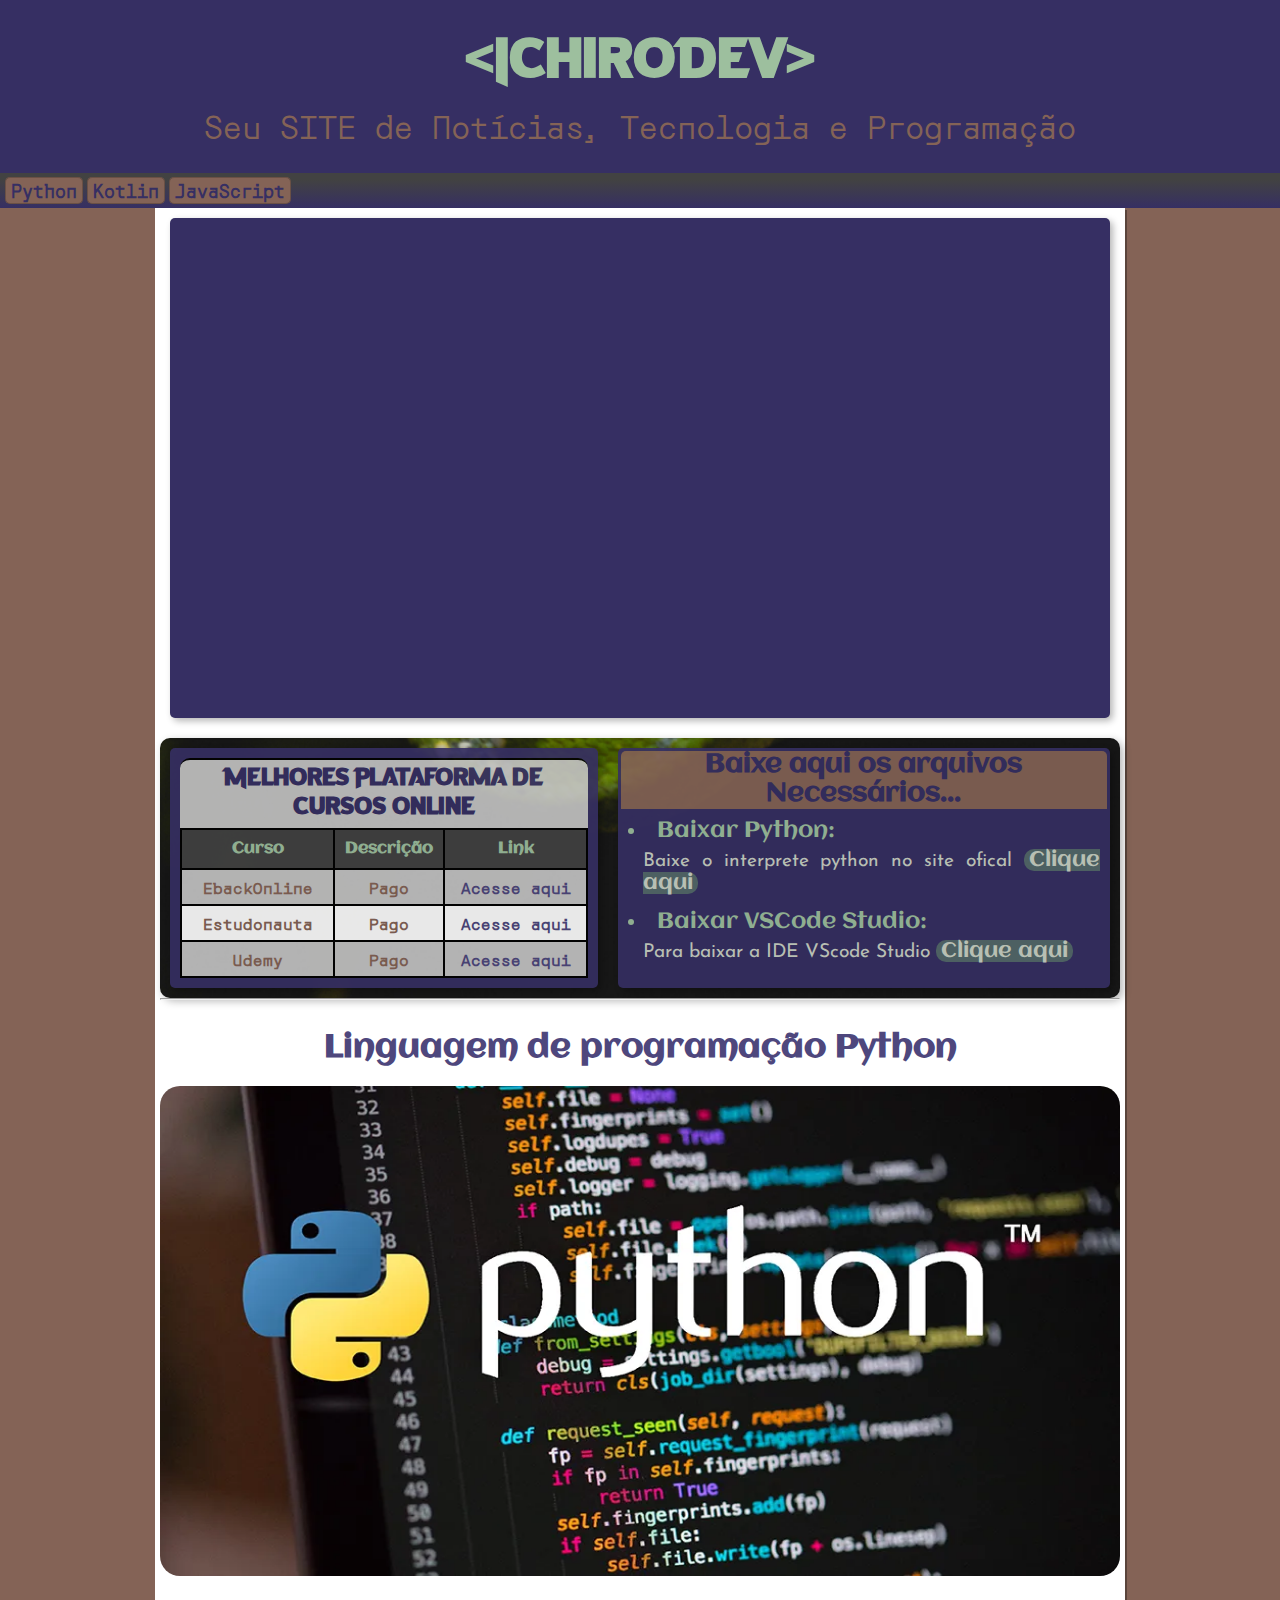
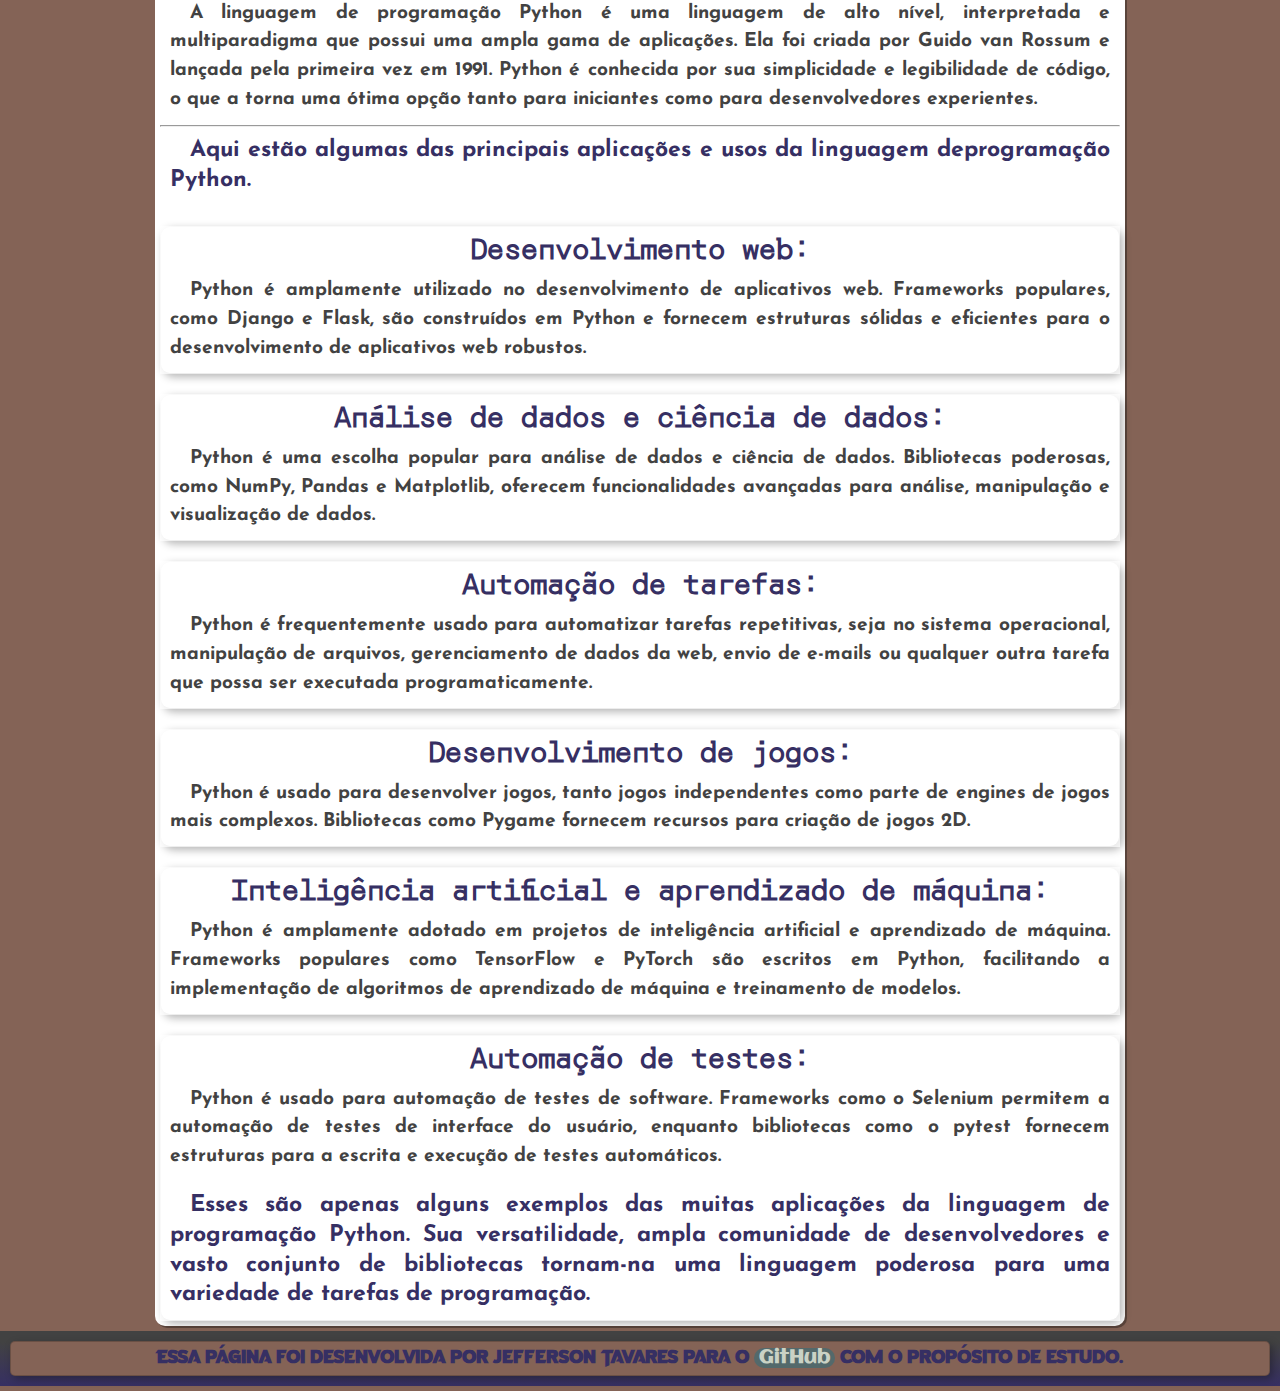
<file: pagina0003/python.html>
<!DOCTYPE html>
<html lang="pt-br">
<head>
    <meta charset="UTF-8" />
    <meta name="viewport" content="width=device-width, initial-scale=1" />
    <title>IchiroDev</title>
    <link rel="stylesheet" href="estilos/style.css" />
    <link rel="shortcut icon" href="imagens/favicon.ico" type="image/x-icon" />
    <style>
        section#container {
            display: flex;
        }
    
        main section.imagem {
            background-image: url("imagens/cobra-985-1500.jpg");
        }
    
        @media (max-width: 720px) {
            section#container {
                display: block;
                /*se atela for menor que 800px tabela e lista fuciona como bloco*/
            }
        }
    </style>
</head>
<body>
    <header>
        <h1>&lt;IchiroDev&gt;</h1>
        <p>Seu SITE de Notícias, Tecnologia e Programação</p>
    </header>
    <nav>
        <a href="python.html">Python</a>
        <a href="kotlin.html">Kotlin</a>
        <a href="#">JavaScript</a>
    </nav>
    <main>
        <div class="video">
            <iframe width="560" height="315" src="https://www.youtube.com/embed/S9uPNppGsGo" title="YouTube video player" frameborder="0" allow="accelerometer; autoplay; clipboard-write; encrypted-media; gyroscope; picture-in-picture; web-share" allowfullscreen></iframe>
        </div>
        <section class="imagem" id="container">
            <div id="tabela">
                <table>
                    <caption>
                        Melhores Plataforma de cursos Online
                    </caption>
                    <thead>
                        <tr>
                            <th style="width: 140px;">Curso</th>
                            <th>Descrição</th>
                            <th style="width: 140px;">Link</th>
                        </tr>
                    </thead>
                    <tbody>
                        <tr>
                            <td>EbackOnline</td>
                            <td>Pago</td>
                            <td><a href="https://ebaconline.com.br/android-kotlin?utm_source=google&utm_medium=cpc&utm_campaign=course_0_all_google_perf-max_all_conversions_all&utm_content=c_20157410283|adg_|ad_|ph_|key_|dev_m|pst_|rgnid_1001625|placement_&gclid=Cj0KCQjw756lBhDMARIsAEI0AgkgxZWyAbNuYyKGBHIM__ziFWZMXzH2JLZTjWz7tH236QehXNkwNvUaAuehEALw_wcB" target="_blank">Acesse aqui</a></td>
                        </tr>
                        <tr>
                            <td>Estudonauta</td>
                            <td>Pago</td>
                            <td><a href="https://www.estudonauta.com/matricula/?gclid=Cj0KCQjw756lBhDMARIsAEI0AgkW1Pw_WLRl0zflVTkXqS5VAAmNUUIPGWUu4Ct00Kq_q3Up8KAH6ZgaAs25EALw_wcB" target="_blank">Acesse aqui</a></td>
                        </tr>
                        <tr>
                            <td>Udemy</td>
                            <td>Pago</td>
                            <td><a href="https://www.udemy.com/" target="_blank">Acesse aqui</a></td>
                        </tr>
                    </tbody>
                </table>
            </div>
            <div id="lista">
                <h1>Baixe aqui os arquivos Necessários...</h1>
                <ul>
                    <li>Baixar Python:</li>
                    <p>Baixe o interprete python no site ofical <a href="https://www.python.org/downloads/" target="_blank">Clique aqui</a></p>
                    <li>Baixar VSCode Studio:</li>
                    <p>Para baixar a IDE VScode Studio <a href="https://code.visualstudio.com/download" target="_blank">Clique aqui</a></p>
                </ul>
            </div>
        </section>
        <hr>
        <article>
            <h1>Linguagem de programação Python</h1>
            <picture>
                <source media="(max-width: 725px)" srcset="imagens/python-395-195.png" type="image/png" />
                <source media="(max-width: 985px)" srcset="imagens/python-700-360.png" type="image/png" />
                <img src="imagens/python-960-490.png" alt="python" />
            </picture>
            
            <p>
                A linguagem de programação Python é uma linguagem de alto nível,
                interpretada e multiparadigma que possui uma ampla gama de aplicações.
                Ela foi criada por Guido van Rossum e lançada pela primeira vez em
                1991. Python é conhecida por sua simplicidade e legibilidade de
                código, o que a torna uma ótima opção tanto para iniciantes como para
                desenvolvedores experientes.
            </p>
            <hr>
            <p>
                <strong>Aqui estão algumas das principais aplicações e usos da linguagem deprogramação Python.</strong>
            </p>
            <section class="imagem">
                <h2>Desenvolvimento web:</h2>
                <p>
                    Python é amplamente utilizado no desenvolvimento de aplicativos web.
                    Frameworks populares, como Django e Flask, são construídos em Python
                    e fornecem estruturas sólidas e eficientes para o desenvolvimento de
                    aplicativos web robustos.
                </p>
            </section>
            <section class="imagem">
                <h2>Análise de dados e ciência de dados:</h2>
                <p>
                    Python é uma escolha popular para análise de dados e ciência de
                    dados. Bibliotecas poderosas, como NumPy, Pandas e Matplotlib,
                    oferecem funcionalidades avançadas para análise, manipulação e
                    visualização de dados.
                </p>
            </section>
            <section class="imagem">
                <h2>Automação de tarefas:</h2>
                <p>
                    Python é frequentemente usado para automatizar tarefas repetitivas,
                    seja no sistema operacional, manipulação de arquivos, gerenciamento
                    de dados da web, envio de e-mails ou qualquer outra tarefa que possa
                    ser executada programaticamente.
                </p>
            </section>
            <section class="imagem">
                <h2>Desenvolvimento de jogos:</h2>
                <p>
                    Python é usado para desenvolver jogos, tanto jogos independentes
                    como parte de engines de jogos mais complexos. Bibliotecas como
                    Pygame fornecem recursos para criação de jogos 2D.
                </p>
            </section>
            <section class="imagem">
                <h2>Inteligência artificial e aprendizado de máquina:</h2>
                <p>
                    Python é amplamente adotado em projetos de inteligência artificial e
                    aprendizado de máquina. Frameworks populares como TensorFlow e
                    PyTorch são escritos em Python, facilitando a implementação de
                    algoritmos de aprendizado de máquina e treinamento de modelos.
                </p>
            </section>
            <section class="imagem">
                <h2>Automação de testes:</h2>
                <p>
                    Python é usado para automação de testes de software. Frameworks como
                    o Selenium permitem a automação de testes de interface do usuário,
                    enquanto bibliotecas como o pytest fornecem estruturas para a
                    escrita e execução de testes automáticos.
                </p>

                <p>
                    <strong>Esses são apenas alguns exemplos das muitas aplicações da linguagem
                        de programação Python. Sua versatilidade, ampla comunidade de
                        desenvolvedores e vasto conjunto de bibliotecas tornam-na uma
                        linguagem poderosa para uma variedade de tarefas de programação.</strong>
                </p>
            </section>
        </article>
    </main>
    <footer>
        <h3>
            Essa página foi desenvolvida por Jefferson Tavares para o <a href="https://github.com/JeffersonTavares1?tab=repositories" target="_blank">GitHub</a> com o
            propósito de estudo.
        </h3>
</body>
</html>
</file>
<file: pagina0004/estilos/style.css>
@charset "UTF-8";

@import url('https://fonts.googleapis.com/css2?family=Poppins:wght@100;200;300;400;500;600;700;800&display=swap');


* {
	margin: 0px;
	padding: 0px;
	font-family: 'Poppins', sans-serif;

}

body {
	background-color: #CAD2C5;
	font-family: Arial, Helvetica, sans-serif;
}

header {
    display: flex;
    justify-content: space-between; /*cria espaçamento igual verticalmente entre os ícones*/
    align-items: center; /*centralizado verticalmente os icons */
	background-color: #39355C;
	padding: .5rem 1rem;
	font-size: 1.6rem;
	font-weight: bolder;
	color: #9DBF9E;
}

div.logo > a {
	color: #E7F9A9;
	text-decoration: none;
}

div.icon > a  {
    color: inherit;
}

section {
	display: flex;
	justify-content: space-evenly;
	flex-wrap: wrap-reverse; /*inverteu botou a tela de form em baixo e a tela de apresentação em cima*/
    background-color: whitesmoke;
    border-radius: 0px 0px 10px 10px;
    padding: 5px;
    margin: 0px 5px 5px 5px;
}

div#apresentacao {
	height: 470px;
	width: 500px;
	margin: 5px;
	border: 1px solid black;
	border-radius: 10px;
	background-color: #424242;
	color: whitesmoke;
}

div#fundo1 {
    height: 7rem;
    border-radius: 10px 10px 60px 0px;
    background-color: #39355C;
}

div#fundo2 {
    height: 6rem;
    border-radius: 10px 10px 90px 0px;
    background-color: #48489C;
}

div#fundo2 > h1 {
    text-align: center;
    padding: 10px
}

.info {
	width: 370px;
	margin: 5px;
	padding: 5px;
	border: 2px solid black;
	border-radius: 10px;
	background-color: #424242;
	color: whitesmoke;
}

fieldset.info > input {
	display: block; /*aqui faz os input ficar um embaixo do outro*/
	width: 340px;
	padding: 5px 10px;
	margin: 10px 5px;
	border: none; /*tirando borda da caixa do input*/
	border-radius: 20px;
	background-color: whitesmoke;
	color: black;
}

div {
    text-align: center;
}

div > input {
    width: 90%;
    padding: 10px;
    background-color: #39355C;
    color: #9DBF9E;
    border: none;
    border-radius: 7px;
}

footer {
	background-color: #2B253D;
	text-align: center;
	margin-bottom: 5px;
	padding: 10px;
}

footer > h3 {
	padding: 10px;
	font-size: 1rem;
	color: whitesmoke;
	background-color: #537354;
	border-radius: 5px;
	border: 1px solid black;
}
</file>
<file: pagina004/estilos/style.css>
* {
	margin: 0px;
	padding: 0px;
}

body {
	background-color: #CAD2C5;
	font-family: Arial, Helvetica, sans-serif;
}

header {
	background-color: #39355C;
	text-align: center;
}

header > h1 {
	padding: 20px;
	font-size: 1.6rem;
	color: #E7F9A9;
}

section {
	display: flex;
	flex-wrap: wrap-reverse; /*inverteu botou a tela de form em baixo e a tela de apresentação em cima*/
    background-color: whitesmoke;
    border-radius: 0px 0px 10px 10px;
    padding: 5px;
    margin: 0px 5px 5px 5px;
}

div#apresentacao {
	height: 420px;
	flex-grow: 1; /*se adaptar ao fim da tela mesmo tipo width mais de forma responsiva*/
	margin: 5px;
	border: 1px solid black;
	border-radius: 10px;
	background-color: #424242;
	color: whitesmoke;
}

div#fundo1 {
    height: 7rem;
    border-radius: 10px 10px 60px 0px;
    background-color: #39355C;
}

div#fundo2 {
    height: 6rem;
    border-radius: 10px 10px 90px 0px;
    background-color: #48489C;
}

div#apresentacao h1 {
    text-align: center;
    padding-top: 30px;
}

.info {
	width: 370px;
	margin: 5px;
	padding: 5px;
	border: 2px solid black;
	border-radius: 10px;
	background-color: #424242;
	color: whitesmoke;
}

fieldset.info > input {
	display: block; /*aqui faz os input ficar um embaixo do outro*/
	width: 340px;
	padding: 5px 10px;
	margin: 10px 5px;
	border: none; /*tirando borda da caixa do input*/
	border-radius: 20px;
	background-color: whitesmoke;
	color: black;
}

div.info {
    padding: 0px;
}

div.info > input {
    width: 183px;
    padding: 10px;
    background-color: #39355C;
    color: #9DBF9E;
    border: none;
    border-radius: 7px;
}

footer {
	background-color: #2B253D;
	text-align: center;
	margin-bottom: 5px;
	padding: 10px;
}

footer > h3 {
	padding: 10px;
	font-size: 1rem;
	color: whitesmoke;
	background-color: #537354;
	border-radius: 5px;
	border: 1px solid black;
}
</file>
<file: pagina0002/estilo/style.css>
@import url("https://fonts.googleapis.com/css2?family=Josefin+Sans:ital,wght@0,100;0,200;0,300;0,400;0,500;0,600;0,700;1,100;1,200;1,300;1,400;1,500;1,600;1,700&display=swap");

@import url("https://fonts.googleapis.com/css2?family=Aclonica&display=swap");

@import url('https://fonts.googleapis.com/css2?family=Orbit&display=swap');

@font-face {
    font-family: "False";
    src: url("../fontes/false/False.ttf") format("truetype");
}

:root {
    --cor0: #e7f9a9;
    --cor1: #9dbf9e;
    --cor2: #537354;
    --cor3: #fca311;
    --cor4: #44355b;
    --cor5: #31263e;
    --cor6: #424242;

    --font-principal: "False", Arial;
    --font-titulo: "Aclonica", sans-serif;
    --font-subtitulo: "Orbit", sans-serif;
    --font-paragrafo: "Josefin Sans", sans-serif;
}

* {
    margin: 0px;
    padding: 0px;
}

body {
    background-color: var(--cor1);
}

header {
    background-color: var(--cor4);
    text-align: center;
}

header>h1 {
    font-family: var(--font-principal);
    color: var(--cor1);
    font-size: 3.5em;
    padding-top: 20px;
    padding-bottom: 15px;
}

header>p {
    color: var(--cor3);
    font-size: 1.6em;
    padding-bottom: 25px;
    font-family: var(--font-subtitulo);
}

nav {
    background-color: var(--cor5);
    padding: 10px;
    background-image: linear-gradient(to top, var(--cor4), var(--cor5));
}

nav>a {
    text-decoration: none;
    background-color: var(--cor2);
    padding: 0px 5px 0px 5px;
    text-align: center;
    border: 1px solid black;
    border-radius: 3px;
    font-size: 2em;
    font-weight: bolder;
    color: var(--cor6);
    font-family: var(--font-subtitulo);
}

nav>a:hover {
    color: var(--cor4);
}

main {
    background-color: white;
    margin: 0px auto 0px auto;
    padding: 30px 3px 5px 3px;
    box-shadow: 0px 0px 10px rgba(0, 0, 0, 0.418);
    border-bottom-left-radius: 10px;
    border-bottom-right-radius: 10px;
    min-width: 405px;
    max-width: 967px;
    box-shadow: 2px 2px 0px rgba(0, 0, 0, 0.315);
}

main article>div {
    margin: 0px 20px 0px 20px;
}

main article div>video {
    width: 100%; /*aqui ele ta no tamanho 100% da div*/
}

main article picture>img {
    width: 100%; /*imagens ocultando 100% da box*/
}

main article>h1 {
    text-align: center;
    padding-top: 20px;
    padding-bottom: 10px;
    font-size: 2em;
    color: var(--cor4);
    font-family: var(--font-titulo);
}

main article>h2 {
    padding: 2px;
    font-size: 1.5em;
    color: var(--cor4);
    font-family: var(--font-subtitulo);
    background-image: linear-gradient(to right, var(--cor2), transparent);
}

main article>p {
    padding: 10px;
    margin: 10px 0px;
    text-align: justify;
    text-indent: 20px;
    font-size: 1.2em;
    line-height: 1.5em;
    color: var(--cor6);
    font-family: var(--font-paragrafo);
    font-weight: bold;
}

main article>p>strong {
    color: var(--cor4);
    font-weight: bolder;
    font-size: 1.1em;
}

main a {
    text-decoration: none;
    background-color: var(--cor1);
    color: var(--cor4);
    font-weight: bold;
    padding: 0px 4px;
    border-radius: 5px;
}

main a:hover {
    text-decoration: underline;
    color: var(--cor2);
}

main article aside {
    background-color: var(--cor4);
    padding: 10px;
    border-radius: 10px;
    box-shadow: 3px 3px 8px rgba(0, 0, 0, 0.292);
}

main article aside>h1 {
    background-color: var(--cor5);
    color: var(--cor0);
    text-align: center;
    padding: 10px;
    margin: -10px -10px 0px -10px;
    font-family: var(--font-principal);
    border-radius: 10px 10px 0px 0px;
}

main article aside>ul {
    list-style-position: inside; /*bota os pontos da ul pra dento da box do aside*/
}

main article aside ul>li {
    padding: 10px 10px 0px 10px;
    color: var(--cor0);
    line-height: 1.5em;
    font-family: var(--font-titulo);
}

main article aside ul>p {
    color: white;
    padding: 5px 20px 0px 20px;
    text-align: justify;
    text-indent: 20px;
    line-height: 1em;
    font-size: 1.1em;
    font-family: var(--font-paragrafo);
}

main article aside ul>p:hover {
    background-color: white;
    color: var(--cor6);
    margin: 10px;
    padding: 10px;
    transition-duration: 0.5s;
    box-shadow: 3px 3px 8px rgba(0, 0, 0, 0.292);
}

main article aside>p {
    color: var(--cor0);
    padding: 20px;
    text-align: center;
    text-indent: 20px;
    line-height: 1.3em;
    font-size: 1.1em;
    text-align: justify;
    font-family: var(--font-paragrafo);
}

footer {
    background-color: var(--cor6);
    margin: 5px 0px 5px 0px;
    padding: 20px 30px 20px 30px;
    text-align: center;
    box-shadow: 3px 3px 8px rgba(0, 0, 0, 0.292);
}

footer>h3 {
    background-color: var(--cor2);
    border: 1px solid black;
    text-align: center;
    padding: 5px;
    color: var(--cor4);
    font-family: var(--font-titulo);
    box-shadow: 3px 3px 8px rgba(0, 0, 0, 0.292);
}

footer > h3 > a {
    text-decoration: none;
    color: var(--cor6);
    font-family: var(--font-principal);
}

footer > h3 > a:hover {
    text-decoration: underline;
    background-color: var(--cor6);
    color: var(--cor1);
    padding: 0px 5px;
    border-radius: 3px;
    box-shadow: 3px 3px 8px rgba(0, 0, 0, 0.292);
}
</file>
<file: pagina0003/estilos/style.css>
@charset "UTF-8";

@import url("https://fonts.googleapis.com/css2?family=Josefin+Sans:ital,wght@0,100;0,200;0,300;0,400;0,500;0,600;0,700;1,100;1,200;1,300;1,400;1,500;1,600;1,700&display=swap");

@import url("https://fonts.googleapis.com/css2?family=Aclonica&display=swap");

@font-face {
  font-family: "False";
  src: url("../fontes/false/False.ttf") format("truetype");
}

@font-face {
  font-family: "orbit";
  src: url("../fontes/orbit/Orbit-Regular.ttf") format("truetype");
}

:root {
  --cor: #cad2c5;
  --cor0: #9dbf9e;
  --cor1: #53696b;
  --cor2: #846356;
  --cor3: #4e477d;
  --cor4: #362f63;
  --cor5: #424242;

  --font-principal: "False", sans-serif;
  --font-titulo: "Aclonica", sans-serif;
  --font-subtitulo: "orbit", sans-serif;
  --font-paragrafo: "Josefin Sans", sans-serif;
}

* {
  margin: 0px;
  padding: 0px;
}

body {
  background-color: var(--cor2);
}

header {
  background-color: var(--cor4);
  text-align: center;
  padding-top: 30px;
  padding-bottom: 20px;
}

header > h1 {
  font-size: 3.5em;
  color: var(--cor0);
  font-family: var(--font-principal);
}

header > p {
  padding: 5px;
  font-size: 2em;
  color: var(--cor2);
  font-family: var(--font-subtitulo);
}

nav {
  background-color: var(--cor1);
  background-image: linear-gradient(to bottom, var(--cor5) 20%, var(--cor4));
  padding: 5px;
}

nav > a {
  text-decoration: none;
  font-weight: bolder;
  font-size: 1.1em;
  background-color: var(--cor2);
  color: var(--cor4);
  padding: 0px 5px;
  border: 1px solid rgba(0, 0, 0, 0.192);
  border-radius: 5px;
  font-family: var(--font-subtitulo);
}

nav > a:hover {
  text-decoration: underline;
  background-color: var(--cor4);
  color: var(--cor0);
  transition-duration: 0.5s;
}

main {
  background-color: white;
  margin: auto;
  padding: 5px;
  min-width: 400px;
  /*A tela do main so vai diminuir ate esse tamanho*/
  max-width: 960px;
  /*A tela do main so vai aumentar ate esse tamanho*/
  border-bottom-left-radius: 10px;
  border-bottom-right-radius: 10px;
  text-align: justify;
  box-shadow: 2px 2px 0px rgba(0, 0, 0, 0.315);
}

div#lista,
div#tabela {
  background-color: var(--cor4);
  margin: 10px;
  padding: 10px;
  border-radius: 5px;
  box-shadow: 3px 3px 7px rgba(0, 0, 0, 0.292);
  opacity: 0.9;
}

div#tabela table {
  width: 100%;
  border-collapse: collapse;
  margin: auto;
}

div#tabela table caption {
  font-size: 1.5rem;
  font-weight: bold;
  padding: 5px;
  background-color: #c4c4c4;
  color: var(--cor4);
  border-top-right-radius: 10px;
  border-top-left-radius: 10px;
  border-top: 2px solid black;
  font-family: var(--font-principal);
}

div#tabela table thead {
  background-color: #424242;
  color: white;
}

div#tabela table tbody > tr:nth-child(odd) {
  background-color: #c4c4c4;
}

div#tabela table tbody > tr:nth-child(even) {
  background-color: white;
}

div#tabela th,
td {
  border: 2px solid black;
  padding: 10px;
  text-align: center;
}

div#tabela th {
  font-family: var(--font-titulo);
  color: var(--cor0);
}

div#tabela td {
  font-family: var(--font-subtitulo);
  color: var(--cor2);
  font-weight: bold;
  padding: 5px;
}

div#tabela td > a {
  text-decoration: none;
  color: var(--cor3);
}

div#tabela td > a:hover {
  text-decoration: underline;
  background-color: var(--cor);
  padding: 0px 5px;
  border-radius: 10px;
  transition-duration: 0.5s;
}

div#lista > h1 {
  background-color: var(--cor2);
  color: var(--cor4);
  margin: -7px -7px 0px -7px;
  border-radius: 5px 5px 0px 0px;
  text-align: center;
  font-size: 1.6em;
  font-family: var(--font-titulo);
}

div#lista > ul > li {
  list-style-position: inside;
  padding-top: 10px;
  color: var(--cor0);
  font-size: 1.4em;
  font-family: var(--font-titulo);
}

div#lista p {
  color: var(--cor);
  margin: 5px 0px 5px 15px;
  font-size: 1.2em;
  font-family: var(--font-paragrafo);
}

div#lista p:hover {
  background-color: var(--cor);
  margin: 10px;
  padding: 5px;
  color: var(--cor5);
  transition-duration: 0.6s;
  box-shadow: 3px 3px 8px rgba(0, 0, 0, 0.292);
}

div#lista p > a {
  background-color: var(--cor1);
  padding-left: 5px;
  padding-right: 5px;
  border-radius: 10px;
  color: var(--cor);
  text-align: center;
  font-size: 1.1em;
  text-decoration: none;
  font-family: var(--font-titulo);
}

div.video {
  background-color: var(--cor4);
  margin: 5px 10px;
  padding: 10px;
  border-radius: 5px;
  box-shadow: 3px 3px 7px rgba(0, 0, 0, 0.292);
  position: relative;
  padding-bottom: 51%;
}

div.video > iframe {
  position: absolute;
  top: 5%;
  left: 5%;
  width: 90%;
  height: 90%;
}

main article > h1 {
  margin: 30px 10px 20px 10px;
  text-align: center;
  font-size: 2em;
  color: var(--cor3);
  font-family: var(--font-titulo);
}

main article picture > img {
  border-radius: 20px;
  width: 100%;
  margin-bottom: 10px;
}

main article p {
  padding: 10px;
  text-indent: 20px;
  font-size: 1.2em;
  line-height: 1.5em;
  font-weight: bold;
  color: var(--cor5);
  font-family: var(--font-paragrafo);
}

main strong {
  color: var(--cor4);
  font-size: 1.2em;
}

main section.imagem {
  background-image: url("../imagens/cobra-985-1500.jpg");
  background-position: right center;
  background-color: var(--cor5);
  box-shadow: inset 6px 6px 13px 0px rgba(0, 0, 0, 0.473);
  box-shadow: 3px 3px 8px rgba(0, 0, 0, 0.292);
  background-size: cover;
  background-attachment: fixed;
  margin-top: 20px;
  border-radius: 10px;
}

main article > section.imagem > h2 {
  background-color: #ffffffb0;
  color: var(--cor4);
  font-size: 1.8em;
  text-align: center;
  font-family: var(--font-subtitulo);
}

main article > section.imagem > p {
  background-color: #ffffffb0;
}

main article > section.imagem > p:hover {
  background-color: var(--cor);
  color: var(--cor5);
  padding: 15px 10px;
  transition-duration: 0.3s;
  border-radius: 0px 0px 5px 5px;
  box-shadow: 3px 3px 8px rgba(0, 0, 0, 0.292);
}

footer {
  background-image: linear-gradient(to bottom, var(--cor5) 20%, var(--cor4));
  margin: 5px 0px;
  padding: 10px;
}

footer > h3 {
  background-color: var(--cor2);
  color: var(--cor4);
  font-family: var(--font-principal);
  padding: 5px;
  text-align: center;
  border: 1px solid rgba(0, 0, 0, 0.192);
  border-radius: 5px;
  box-shadow: 3px 3px 8px rgba(0, 0, 0, 0.292);
}

footer h3 > a {
  background-color: var(--cor1);
  color: var(--cor);
  padding: 0px 5px;
  text-decoration: none;
  border-radius: 10px;
  font-family: var(--font-titulo);
}
</file>
